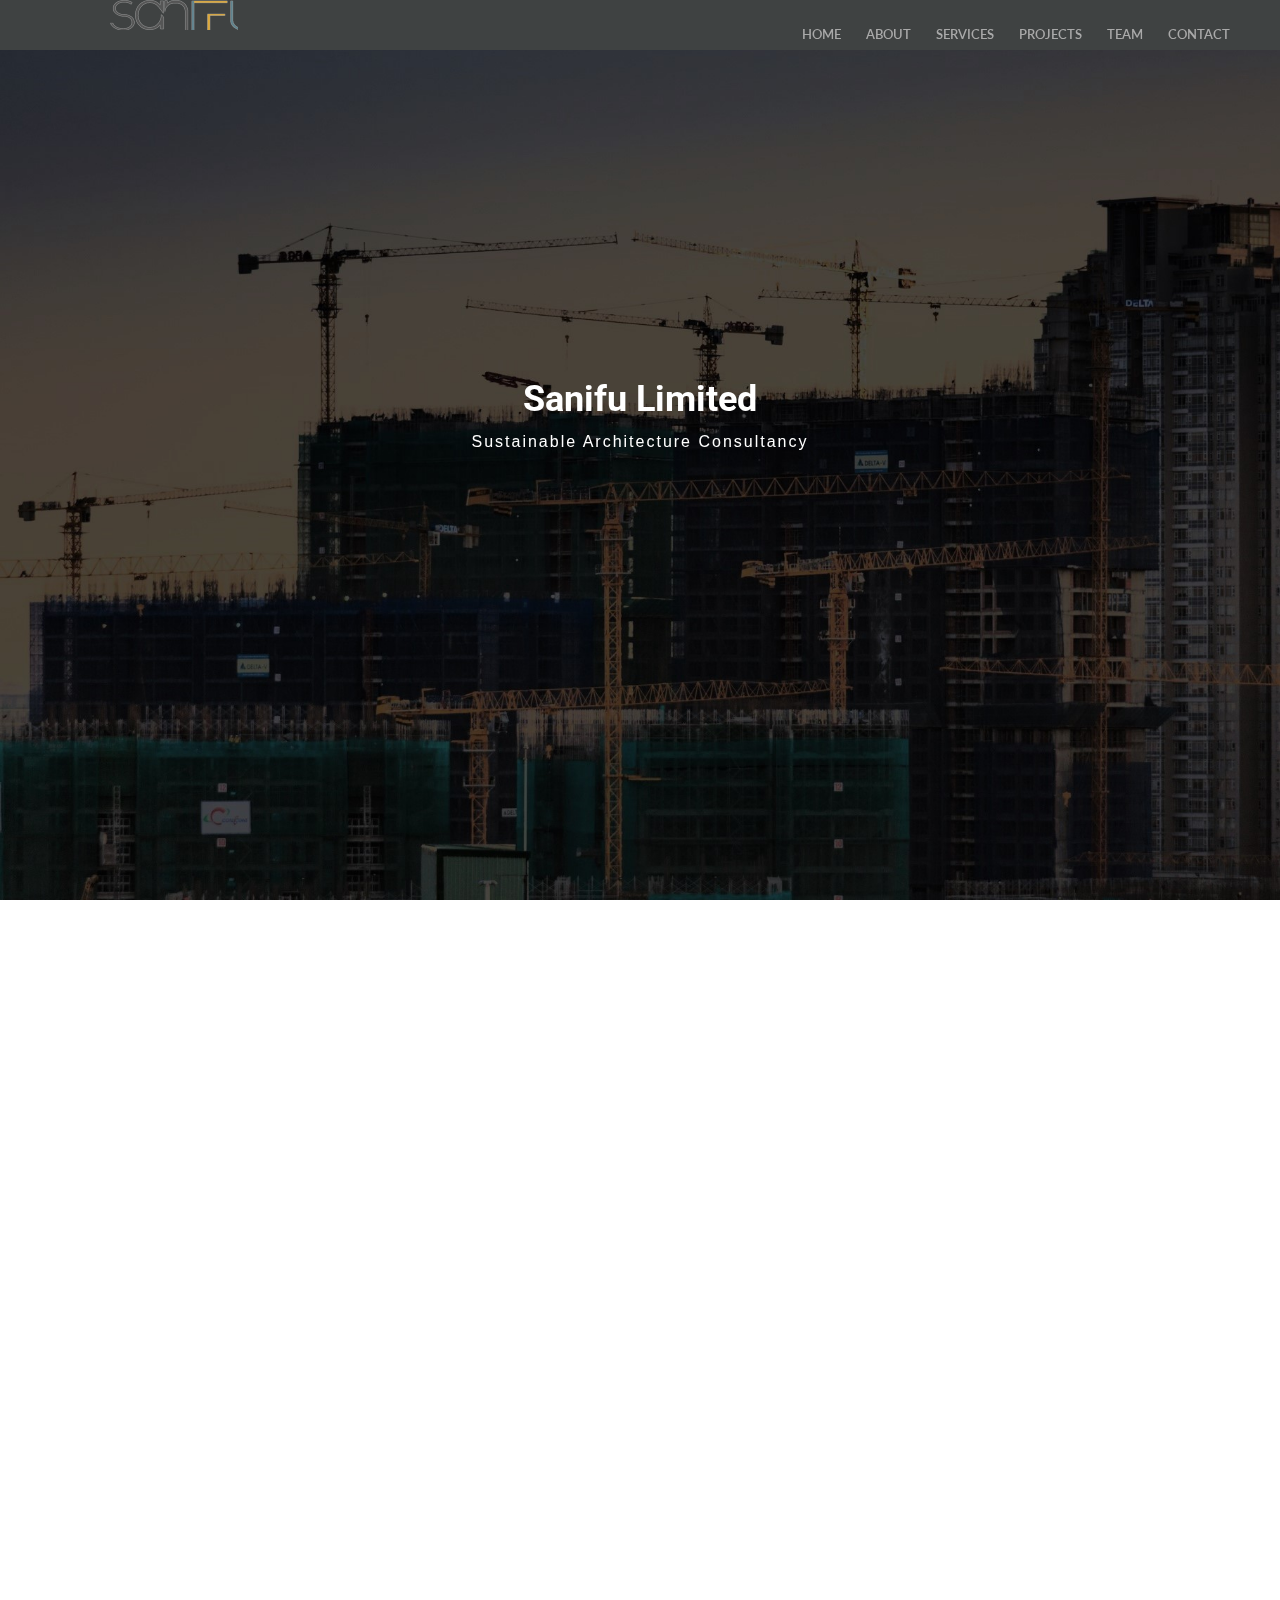
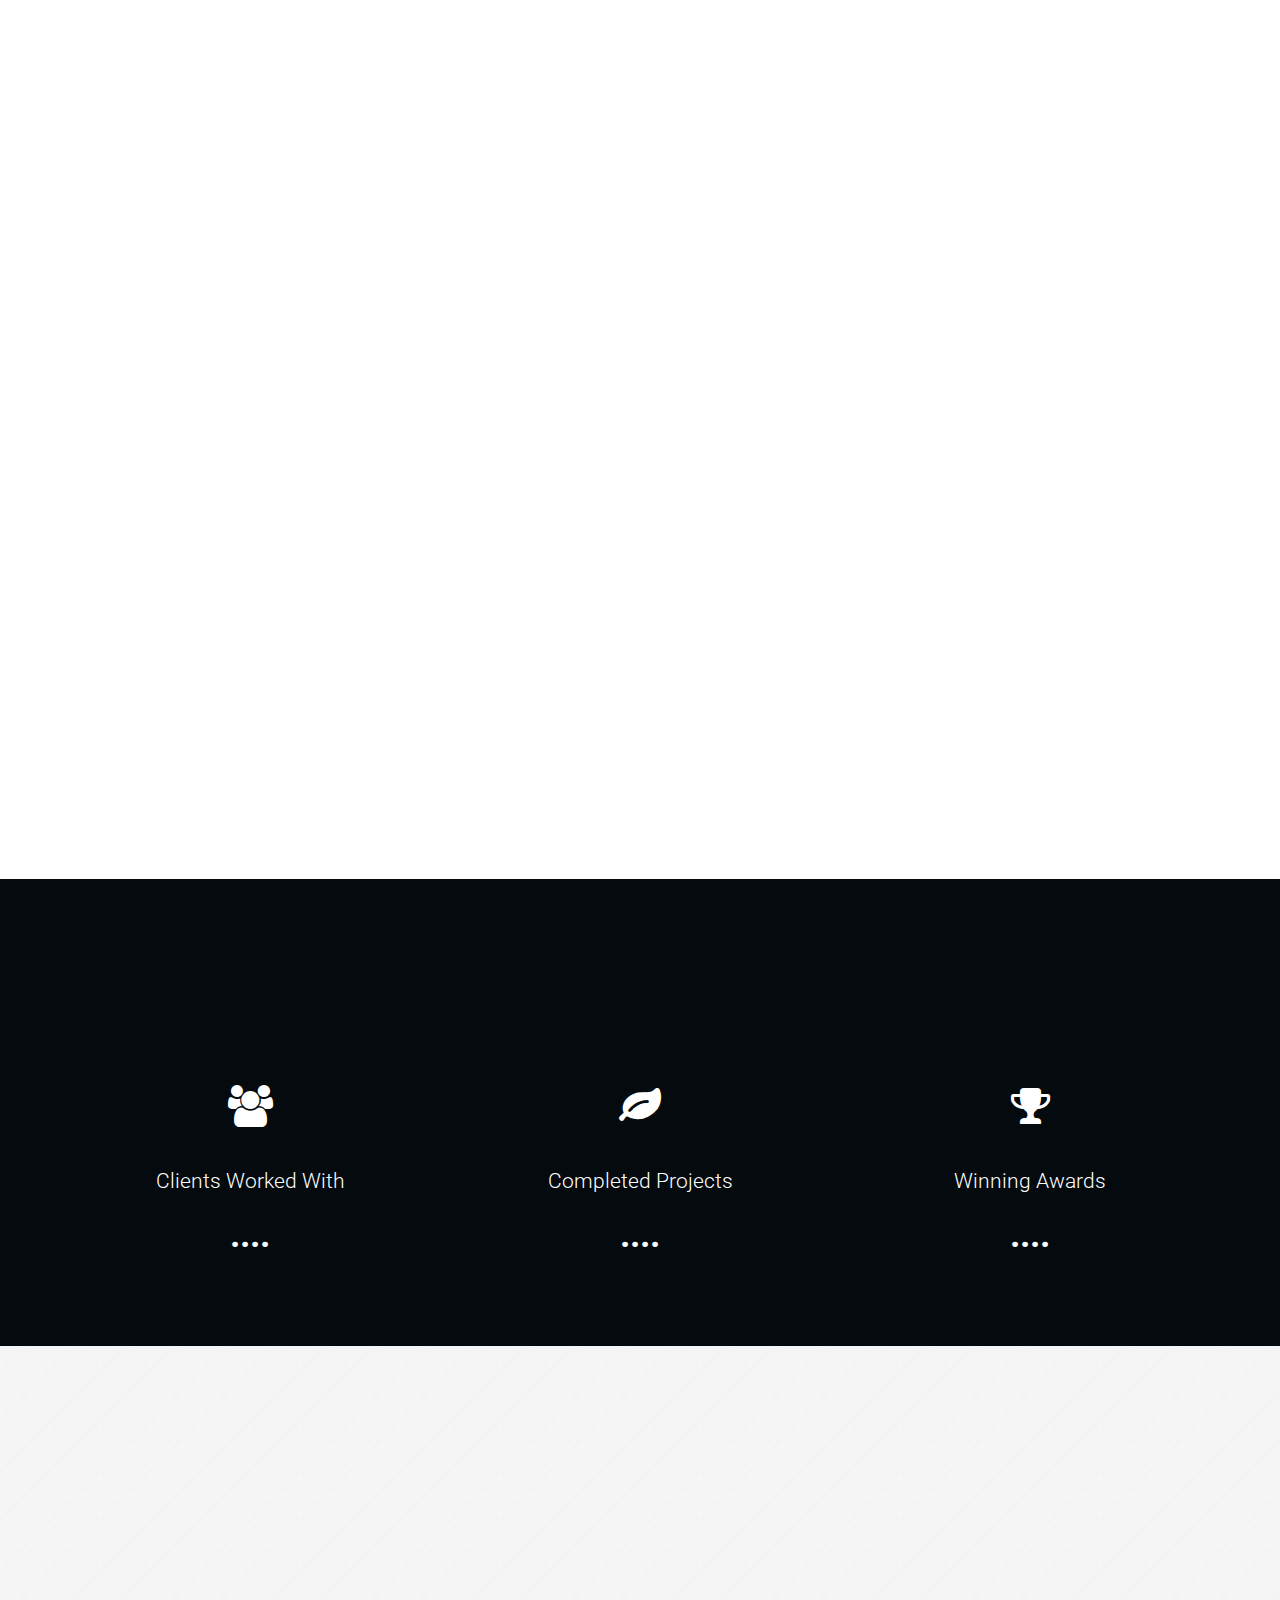
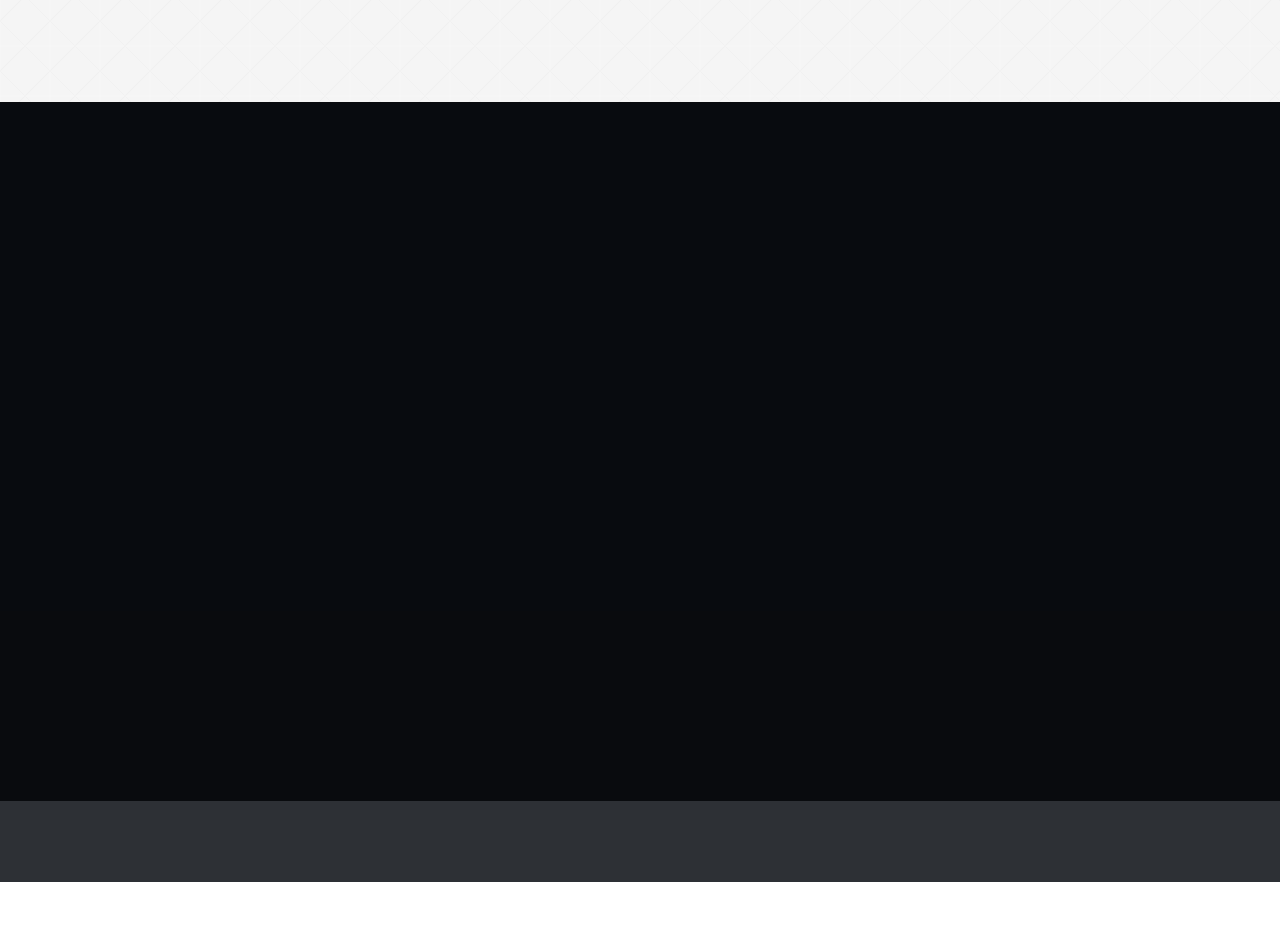
<file: index.html>
<!doctype html>

<html lang="en-US">
	<head>

		<meta charset="utf-8">
		<meta http-equiv="X-UA-Compatible" content="IE=edge">
		<title>Sanifu Limited</title>
		<meta name="description" content="Sanifu Webpage">
		<meta name="author" content="Abel">
        <meta name="keywords" content="Green Building, Construction Africa, Green Building Consultancy, Green Building Africa, EDGE Experts, EDGE Experts and Auditors, Rwanda Green Building, "/>

		<!-- Mobile Metas -->
		<meta name="viewport" content="width=device-width, initial-scale=1">
        
        <!-- Google Fonts  -->
		<link href='http://fonts.googleapis.com/css?family=Roboto:400,700,500' rel='stylesheet' type='text/css'> <!-- Body font -->
		<link href='http://fonts.googleapis.com/css?family=Lato:300,400' rel='stylesheet' type='text/css'> <!-- Navbar font -->

		<!-- Libs and Plugins CSS -->
		<link rel="stylesheet" href="inc/bootstrap/css/bootstrap.min.css">
		<link rel="stylesheet" href="inc/animations/css/animate.min.css">
		<link rel="stylesheet" href="inc/font-awesome/css/font-awesome.min.css"> <!-- Font Icons -->
		<link rel="stylesheet" href="inc/owl-carousel/css/owl.carousel.css">
		<link rel="stylesheet" href="inc/owl-carousel/css/owl.theme.css">

		<!-- Theme CSS -->
        <link rel="stylesheet" href="css/reset.css">
		<link rel="stylesheet" href="css/style.css">
		<link rel="stylesheet" href="css/mobile.css">

		<!-- Skin CSS -->
		<link rel="stylesheet" href="css/skin/cool-gray.css">
        <!-- <link rel="stylesheet" href="css/skin/ice-blue.css"> -->
        <!-- <link rel="stylesheet" href="css/skin/summer-orange.css"> -->
        <!-- <link rel="stylesheet" href="css/skin/fresh-lime.css"> -->
        <!-- <link rel="stylesheet" href="css/skin/night-purple.css"> -->

		<!-- HTML5 Shim and Respond.js IE8 support of HTML5 elements and media queries -->
		<!-- WARNING: Respond.js doesn't work if you view the page via file:// -->

		<!--[if lt IE 9]>
			<script src="https://oss.maxcdn.com/html5shiv/3.7.2/html5shiv.min.js"></script>
			<script src="https://oss.maxcdn.com/respond/1.4.2/respond.min.js"></script>
		<![endif]-->
        <link rel="stylesheet" href="https://cdnjs.cloudflare.com/ajax/libs/font-awesome/6.4.2/css/all.min.css" />
        <link rel="shortcut icon" type="x-icon"  href="icons8.png">
        <link rel="stylesheet" href="https://cdnjs.cloudflare.com/ajax/libs/font-awesome/4.7.0/css/font-awesome.min.css">
	</head>

    <body data-spy="scroll" data-target="#main-navbar">
        <div class="page-loader"></div>  <!-- Display loading image while page loads -->
    	<div class="body">
        
            <!--========== BEGIN HEADER ==========-->
            <header id="header" class="header-main">

                <!-- Begin Navbar -->
                <nav id="main-navbar" class="navbar navbar-default navbar-fixed-top" role="navigation"  style="background-color:rgb(63, 66, 66); height: 50px;"> <!-- Classes: navbar-default, navbar-inverse, navbar-fixed-top, navbar-fixed-bottom, navbar-transparent. Note: If you use non-transparent navbar, set "height: 98px;" to #header -->

                  <div class="container">

                    <!-- Brand and toggle get grouped for better mobile display -->
                    <div class="navbar-header">
                      <button type="button" class="navbar-toggle collapsed" data-toggle="collapse" data-target="#bs-example-navbar-collapse-1">
                        <span class="sr-only">Toggle navigation</span>
                        <span class="icon-bar"></span>
                        <span class="icon-bar"></span>
                        <span class="icon-bar"></span>
                      </button>
                      <a class="navbar-brand page-scroll" href="index.html">Sanifu</a>
                    </div>

                    <!-- Collect the nav links, forms, and other content for toggling -->
                    <div class="collapse navbar-collapse" id="bs-example-navbar-collapse-1">
                        <ul class="nav navbar-nav navbar-right">
                            <li><a class="page-scroll" href="body">Home</a></li>
                            <li><a class="page-scroll" href="#about-section">About</a></li>
                            <li><a class="page-scroll" href="#services-section">Services</a></li>
                            <li><a class="page-scroll" href="#portfolio-section">Projects</a></li>
                            <li><a class="page-scroll" href="#team-section">Team</a></li>                            
                            <li><a class="page-scroll" href="#contact-section">Contact</a></li>
                        </ul>
                    </div><!-- /.navbar-collapse -->
                  </div><!-- /.container -->
                </nav>
                <!-- End Navbar -->

            </header>
            <!-- ========= END HEADER =========-->
            
            
            
            
        	<!-- Begin text carousel intro section -->
			<section id="text-carousel-intro-section" class="parallax" data-stellar-background-ratio="0.5" style="background-image: url(img/large-b.jpg);">
				
				<div class="container">
					<div class="caption text-center text-white" data-stellar-ratio="0.7">

						<div id="owl-intro-text" class="owl-carousel">
							<div class="item">
								<h1>Sanifu Limited</h1>
								<p>Sustainable Architecture Consultancy</p>
                                <div class="extra-space-l"></div>
								<!-- <a class="btn btn-blank" href="https://creativemarket.com/Themetorium" target="_blank" role="button">View More!</a> -->
							</div> <!---
							<div class="item">
								<h1>Join Us</h1>
								<p>On the Greatest Journey</p>
								<div class="extra-space-l"></div>
							</div>
							<div class="item">
								<h1>Sanifu Limited</h1>
								<p>Towards Green Future</p>
								<div class="extra-space-l"></div>
								<!-- <a class="btn btn-blank" href="https://creativemarket.com/Themetorium" target="_blank" role="button">View More!</a> -->
							</div>
						</div>

					</div> <!-- /.caption -->
				</div> <!-- /.container -->

			</section>
			<!-- End text carousel intro section -->
                
                
                
                
            <!-- Begin about section -->
			<section id="about-section" class="page bg-style1">
                <!-- Begin page header-->
                <div class="page-header-wrapper">
                    <div class="container">
                        <div class="page-header text-center wow fadeInUp" data-wow-delay="0.3s">
                            <h2>About</h2>
                            <div class="devider"></div>
                            <p class="subtitle"></p>
                        </div>
                    </div>
                </div>
                <!-- End page header-->

                <!-- Begin rotate box-1 -->
                <div class="rotate-box-1-wrapper">
                    <div class="container">
                        <div class="row">
                            <div class="col-md-3 col-sm-6">
                                <a href="#" class="rotate-box-1 square-icon wow zoomIn" data-wow-delay="0">
                                    <span class="rotate-box-icon"><i class="fa fa-users"></i></span>
                                    <div class="rotate-box-info">
                                        <h4>Who We Are</h4>
                                        <p>Sanifu Limited is an architectural and green building consultancy firm. We partner with professional design teams to offer green building consultancy.</p>
                                    </div>
                                </a>
                            </div>

                            <div class="col-md-3 col-sm-6">
                                <a href="#" class="rotate-box-1 square-icon wow zoomIn" data-wow-delay="0.2s">
                                    <span class="rotate-box-icon"><i class="fa fa-diamond"></i></span>
                                    <div class="rotate-box-info">
                                        <h4>What We Do</h4>
                                        <p>We pride ourselves in offering sustainable designs and buildings to our clients. We partner with allied consultants to offer complete design and supervision services for sustainable and green projects.</p>
                                    </div>
                                </a>
                            </div>

                            <div class="col-md-3 col-sm-6">
                                <a href="#" class="rotate-box-1 square-icon wow zoomIn" data-wow-delay="0.4s">
                                    <span class="rotate-box-icon"><i class="fa fa-heart"></i></span>
                                    <div class="rotate-box-info">
                                        <h4>Why We Do It</h4>
                                        <p>Sanifu Limited is committed to promoting sustainability in the field of architecture and construction. We believe in the importance of environmentally-friendly and energy-efficient designs, and our mission is to provide these services to our clients to create a more sustainable future.</p>
                                    </div>
                                </a>
                            </div>
                            
                            <div class="col-md-3 col-sm-6">
                                <a href="#" class="rotate-box-1 square-icon wow zoomIn" data-wow-delay="0.6s">
                                    <span class="rotate-box-icon"><i class="fa fa-clock-o"></i></span>
                                    <div class="rotate-box-info">
                                        <h4>Since When</h4>
                                        <p>Our firm has been operating in Rwanda for 10 years since 2010.</p>
                                    </div>
                                </a>
                            </div>
                            
                        </div> <!-- /.row -->
                    </div> <!-- /.container -->
                </div>
                <!-- End rotate box-1 -->
            
            <!-- Begin Services -->
            <section id="services-section" class="page text-center">
                <!-- Begin page header-->
                <div class="page-header-wrapper">
                    <div class="container">
                        <div class="page-header text-center wow fadeInDown" data-wow-delay="0.4s">
                            <h2>Services</h2>
                            <div class="devider"></div>
                            <p class="subtitle"></p>
                        </div>
                    </div>
                </div>
                <!-- End page header  -->
            
                <!-- Begin roatet box-2 -->
                <div class="rotate-box-2-wrapper">
                    <div class="container">
                        <div class="row">
                            <div class="col-md-6">
                                <a href="#" class="rotate-box-2 square-icon text-center wow zoomIn" data-wow-delay="0">
                                    <span class="rotate-box-icon"><i class="fas fa-building"></i></span>
                                    <div class="rotate-box-info">
                                        <h3>Whole Building Sustainable Design Consultancy</h3>
                                        <p>We offer architectural design services and partner with allied consultants to provide comprehensive design and supervision services for complete sustainable projects.</p>
                                        <br>
                                        <br> <!---
                                        <div style="padding-left: 20%;">
                                        <ul class="table-list" style="text-align: left;">
                                            <li> <i class="fa-solid fa-check"> </i>New build design and Supervision. </li>
                                            <li> <i class="fa-solid fa-check"> </i>Refurbishment and Extension.</li>
                                            <li> <i class="fa-solid fa-check"> </i>Greening Existing Buildings.</li>
                                            <li> <i class="fa-solid fa-check"> </i>Project Management.</li>
                                            <li> <i class="fa-solid fa-check"> </i>Audits/Target Setting/Design.</li>
                                          </ul>
                                        </div> -->

                                    
                                    </div>
                                </a>
                            </div>
                        
                            <div class="col-md-6">
                                <a href="#" class="rotate-box-2 square-icon text-center wow zoomIn" data-wow-delay="0.2s">
                                    <span class="rotate-box-icon"><i class="fas fa-chart-pie"></i></span>
                                    <div class="rotate-box-info">
                                        <h3>Green Building Consultancy</h3>
                                        <p>We support professional teams in the delivery of sustainable projects by offering green building consultancy.</p>
                                        <br>
                                        <br>  <!---
                                        <div style="padding-left: 20%;">
                                        <ul class="table-list" style="text-align: left;">
                                            <li> <i class="fa-solid fa-check"> </i>Sustainable Design Strategy Development.</li>
                                            <li> <i class="fa-solid fa-check"> </i>Building Performance Simulation.</li>
                                            <li> <i class="fa-solid fa-check"> </i>Testing and Commissioning.</li>
                                            <li> <i class="fa-solid fa-check"> </i>Resource Recommendations.</li>
                                            <li> <i class="fa-solid fa-check"> </i>Green Building Research.</li>
                                            <li> <i class="fa-solid fa-check"> </i>Resource Recommendations.</li>
                                          </ul>
                                          </div> -->
                                    </div>
                                </a>
                            </div>
                        </div>
                        <div class="row">    
                            <div class="col-md-6">
                                <a href="#" class="rotate-box-2 square-icon text-center wow zoomIn" data-wow-delay="0.4s">
                                    <span class="rotate-box-icon"><i class="fas fa-clipboard"></i></span>
                                    <div class="rotate-box-info" >
                                        <h3>Rwanda Green Building</h3>
                                        <h3> Minimum Compliance Providers.</h3>
                                        <p>We offer architectural design services and partner with allied </p>
                                        <p> to provide comprehensive design and supervision services for complete sustainable projects.</p>
                                        <br>
                                        <br> <!---
                                        <div style="padding-left: 20%;">
                                        <ul class="table-list" style="text-align: left;">
                                            <li> <i class="fa-solid fa-check"> </i>New Build Design from inception to implementation </li>
                                            <li> <i class="fa-solid fa-check"> </i>Refurbishment and Extension.</li>
                                            <li> <i class="fa-solid fa-check"> </i>Greening Existing Buildings.</li>
                                            <li> <i class="fa-solid fa-check"> </i>Audits/Target Setting/Design.</li>
                                          </ul>
                                          </div> -->
                                    </div>
                                </a>
                            </div>
                            <div class="col-md-6">
                                <a href="#" class="rotate-box-2 square-icon text-center wow zoomIn" data-wow-delay="0.6s">
                                    <span class="rotate-box-icon"><i class="fas fa-address-card"></i></span>
                                    <div class="rotate-box-info">
                                        <h3>EDGE Experts and Auditors</h3>
                                        <p>Our team includes EDGE experts and auditors who collaborate closely with your design team to integrate green concepts, systems, and solutions into your projects.</p>
                                        <br>
                                        <br>  <!---
                                        <div style="padding-left: 20%;">
                                        <ul class="table-list"style="text-align: left;">
                                            <li> <i class="fa-solid fa-check"> </i>Retrofitting existing portfolios.</li>
                                            <li> <i class="fa-solid fa-check"> </i>Assessment of new green building investment facilities.</li>
                                            <li> <i class="fa-solid fa-check"> </i>Decision making on the best green options.</li>
                                            <li> <i class="fa-solid fa-check"> </i>Aligning green design with efficient resource use.</li>
                                            <li> <i class="fa-solid fa-check"> </i>Meet the standard of at least 20% savings in energy</li>
                                            
                                          </ul>
                                          </div>  -->
                                    </div>
                                </a>
                            </div>
            
                        
                        </div> <!-- /.row -->
                    </div> <!-- /.container -->
                                           
                </div>
                <!-- End rotate-box-2 -->
            </section>
            <!-- End Services -->
  
                
            <!-- Begin Portfolio -->
            <section id="portfolio-section" class="page bg-style1">
            	<div class="container">
                    <div class="row">
                        <div class="col-md-12">
                            <div class="portfolio">
                                <!-- Begin page header-->
                                <div class="page-header-wrapper">
                                    <div class="container">
                                        <div class="page-header text-center wow fadeInDown" data-wow-delay="0.4s">
                                            <h2>Our Projects</h2>
                                            <div class="devider"></div>
                                            <p class="subtitle"></p>
                                        </div>
                                    </div>
                                </div>
                                <!-- End page header-->
                                <div class="portfoloi_content_area" >
                                  <!--  <div class="portfolio_menu" id="filters">
                                        <ul>
                                            <li class="active_prot_menu"><a href="#porfolio_menu" data-filter="*">all</a></li>
                                            <li><a href="#porfolio_menu" data-filter=".websites">websites</a></li>
                                            <li><a href="#porfolio_menu" data-filter=".webDesign" >web design</a></li>
                                            <li><a href="#porfolio_menu" data-filter=".appsDevelopment">apps development</a></li>
                                            <li><a href="#porfolio_menu" data-filter=".GraphicDesign">graphic design</a></li>
                                            <li><a href="#porfolio_menu" data-filter=".responsive">responsive</a></li>
                                        </ul>
                                    </div>  -
                                    <div class="portfolio_content">
                                        <div class="row"  id="portfolio">
                                            <div class="col-xs-12 col-sm-4 appsDevelopment">
                                                <div class="portfolio_single_content">
                                                    <img src="img/portfolio/p1.jpg" alt="title"/>
                                                    <div>
                                                        <a href="#">Skull Awesome</a>
                                                        <span>Subtitle</span>
                                                    </div>
                                                </div>
                                            </div>
                                            <div class="col-xs-12 col-sm-4 GraphicDesign">
                                                <div class="portfolio_single_content">
                                                    <img src="img/portfolio/p2.jpg" alt="title"/>
                                                    <div>
                                                        <a href="#">Photo Frame</a>
                                                        <span>Subtitle</span>
                                                    </div>
                                                </div>
                                            </div>
                                            <div class="col-xs-12 col-sm-4 responsive">
                                                <div class="portfolio_single_content">
                                                    <img src="img/portfolio/p3.jpg" alt="title"/>
                                                    <div>
                                                        <a href="#">Hand Shots</a>
                                                        <span>Subtitle</span>
                                                    </div>
                                                </div>
                                            </div>
                                            <div class="col-xs-12 col-sm-4 webDesign websites">
                                                <div class="portfolio_single_content">
                                                    <img src="img/portfolio/p4.jpg" alt="title"/>
                                                    <div>
                                                        <a href="#">Night Abstract</a>
                                                        <span>Subtitle</span>
                                                    </div>
                                                </div>
                                            </div>
                                            <div class="col-xs-12 col-sm-4 appsDevelopment websites">
                                                <div class="portfolio_single_content">
                                                    <img src="img//portfolio/p5.jpg" alt="title"/>
                                                    <div>
                                                        <a href="#">Joy of Independence</a>
                                                        <span>Subtitle</span>
                                                    </div>
                                                </div>
                                            </div>
                                            <div class="col-xs-12 col-sm-4 GraphicDesign">
                                                <div class="portfolio_single_content">
                                                    <img src="img/portfolio/p6.jpg" alt="title"/>
                                                    <div>
                                                        <a href="#">Night Crawlers</a>
                                                        <span>Subtitle</span>
                                                    </div>
                                                </div>
                                            </div>
                                            <div class="col-xs-12 col-sm-4 responsive">
                                                <div class="portfolio_single_content">
                                                    <img src="img/portfolio/p7.jpg" alt="title"/>
                                                    <div>
                                                        <a href="#">Last Motel</a>
                                                        <span>Subtitle</span>
                                                    </div>
                                                </div>
                                            </div>
                                            <div class="col-xs-12 col-sm-4 GraphicDesign">
                                                <div class="portfolio_single_content">
                                                    <img src="img/portfolio/p8.jpg" alt="title"/>
                                                    <div>
                                                        <a href="#">Dirk Road</a>
                                                        <span>Subtitle</span>
                                                    </div>
                                                </div>
                                            </div>
                                            <div class="col-xs-12 col-sm-4 websites">
                                                <div class="portfolio_single_content">
                                                    <img src="img/portfolio/p9.jpg" alt="title"/>
                                                    <div>
                                                        <a href="#">Old is Gold</a>
                                                        <span>Subtitle</span>
                                                    </div>  
                                                </div> 
                                            </div> 
                                        </div>
                                    </div>
                                </div> -->
                            
                            </div>  
                        </div>
                    </div>
                </div>
            </section>
            <!-- End portfolio -->
            
                
                
                
            <!-- Begin counter up -->
            <section id="counter-section">                					
				<div id="counter-up-trigger" class="counter-up text-white parallax" data-stellar-background-ratio="0.5" style="background-image: url(img/counter-bg.jpg);">
					<div class="cover"></div>
                    <!-- Begin page header-->
                    <div class="page-header-wrapper">
                        <div class="container">
                            <div class="page-header text-center wow fadeInDown" data-wow-delay="0.4s">
                                <h2>Some Fun Facts</h2>
                                <div class="devider"></div>
                                <p class="subtitle"></p>
                            </div>
                        </div>
                    </div>
                    <!-- End page header-->
					<div class="container">

						<div class="row">

							<div class="fact text-center col-md-4 col-sm-4">
								<div class="fact-inner">
									<i class="fa fa-users fa-3x"></i>
                                    <div class="extra-space-l"></div>
                                    <p class="lead">Clients Worked With</p>
									<span ><h1>....</h1></span>
                                    <!-- <span class="counter">45</span> -->
									
								</div>
							</div>

							<div class="fact text-center col-md-4 col-sm-4">
								<div class="fact-inner">
									<i class="fa fa-leaf fa-3x"></i>
                                    <div class="extra-space-l"></div>
									<!-- <span class="counter">45</span> -->
									<p class="lead">Completed Projects</p>
                                    <span ><h1>....</h1></span>
								</div>
							</div>

							<div class="fact text-center col-md-4 col-sm-4">
								<div class="fact-inner">
									<i class="fa fa-trophy fa-3x"></i>
                                    <div class="extra-space-l"></div>
									<!-- <span class="counter">45</span> -->
									<p class="lead">Winning Awards</p>
                                    <span ><h1>....</h1></span>
								</div>
							</div>

						</div> <!-- /.row -->
					</div> <!-- /.container -->
				</div>
            </section>
			<!-- End counter up -->
                
                
                
             <!--   
            <!-- Begin team-
            <section id="team-section" class="page">
                <!-- Begin page header--
                <div class="page-header-wrapper">
                    <div class="container">
                        <div class="page-header text-center wow fadeInDown" data-wow-delay="0.4s">
                            <h2>Our Team</h2>
                            <div class="devider"></div>
                            <p class="subtitle">Meat our experts</p>
                        </div>
                    </div>
                </div>
                <!-- End page header-
                <div class="container">
                    <div class="row">
                        <div class="team-items">
                            <div class="col-md-2">
                                <div class="team-container wow bounceIn" data-wow-delay="0.2s">
                                    <div class="team-item">
                                        <div class="team-triangle">
                                            <div class="content">
                                                <img src="img/team/ii.jpg" alt="title"/>
                                                <div class="team-hover text-center">
                                                    <i class="fa fa-male"></i>
                                                    <p>John Doe</p>
                                                </div>
                                            </div>
                                        </div>
                                    </div>
                                </div>
                            </div>
                            <div class="col-md-2">
                                <div class="team-container wow bounceIn" data-wow-delay="0.3s">
                                    <div class="team-item">
                                        <div class="team-triangle">
                                            <div class="content">
                                                <img src="img/team/ii.jpg" alt="title"/>
                                                <div class="team-hover text-center">
                                                    <i class="fa fa-female"></i>
                                                    <p>Jane Doe</p>
                                                </div>
                                            </div>
                                        </div>
                                    </div>
                                </div>
                            </div>
                            <div class="col-md-2">
                                <div class="team-container wow bounceIn" data-wow-delay="0.4s">
                                    <div class="team-item">
                                        <div class="team-triangle">
                                            <div class="content">
                                                <img src="img/team/ii.jpg" alt="title"/>
                                                <div class="team-hover text-center">
                                                    <i class="fa fa-male"></i>
                                                    <p>John Doe</p>
                                                </div>
                                            </div>  
                                        </div>
                                    </div>
                                </div>
                            </div>
    
                            <div class="col-md-2">
                                <div class="team-container wow bounceIn" data-wow-delay="0.5s">
                                    <div class="team-item">
                                        <div class="team-triangle">
                                            <div class="content">
                                                <img src="img/team/ii.jpg" alt="title"/>
                                                <div class="team-hover text-center">
                                                    <i class="fa fa-male"></i>
                                                    <p>John Doe</p>
                                                </div>
                                            </div>
                                        </div>
                                    </div>
                                </div>
                            </div>
                            <div class="col-md-2">
                                <div class="team-container wow bounceIn" data-wow-delay="0.6s">
                                    <div class="team-item">
                                        <div class="team-triangle">
                                            <div class="content">
                                                <img src="img/team/ii.jpg" alt="title"/>
                                                <div class="team-hover text-center">
                                                    <i class="fa fa-male"></i>
                                                    <p>John Doe</p>
                                                </div>
                                            </div>
                                        </div>
                                    </div>
                                </div>
                            </div>
                            <div class="col-md-2">
                                <div class="team-container wow bounceIn" data-wow-delay="0.7s">
                                    <div class="team-item">
                                        <div class="team-triangle">
                                            <div class="content">
                                                <img src="img/team/ii.jpg" alt="title"/>
                                                <div class="team-hover text-center">
                                                    <i class="fa fa-male"></i>
                                                    <p>John Doe</p>
                                                </div>
                                            </div>  
                                        </div>
                                    </div>
                                </div>
                            </div>
                            <div class="col-md-2">
                                <div class="team-container wow bounceIn" data-wow-delay="0.8s">
                                    <div class="team-item">
                                        <div class="team-triangle">
                                            <div class="content">
                                                <img src="img/team/ii.jpg" alt="title"/>
                                                <div class="team-hover text-center">
                                                    <i class="fa fa-female"></i>
                                                    <p>Jane Doe</p>
                                                </div>
                                            </div>
                                        </div>
                                    </div>
                                </div>
                            </div>
                            <div class="clearfix"></div>
                        </div>  
                    </div>
                </div>

            </section>
            <!-- End team--> 
                
                
            <!-- Begin social section -->
			<section id="social-section">
            
                 <!-- Begin page header-->
                <div class="page-header-wrapper">
                    <div class="container">
                        <div class="page-header text-center wow fadeInDown" data-wow-delay="0.4s">
                            <h2></h2>
                            <div class="devider"></div>
                            <p class="subtitle">Follow us on</p>
                        </div>
                    </div>
                </div>
                <!-- End page header-->
                
                <div class="container">
                	<ul class="social-list">
                		
                		<li> <a href="#" class="rotate-box-1 square-icon text-center wow zoomIn" data-wow-delay="0.5s"><span class="rotate-box-icon"><i class="	fa fa-linkedin-square"></i></span></a></li>                
                    </ul>
                </div>
                
            </section>
            <!-- End social section -->
                
                
                
                
            <!-- Begin contact section -->
			<section id="contact-section" class="page text-white parallax" data-stellar-background-ratio="0.5" style="background-image: url(img/map-bg.jpg);">
            <div class="cover"></div>
            
                 <!-- Begin page header-->
                <div class="page-header-wrapper">
                    <div class="container">
                        <div class="page-header text-center wow fadeInDown" data-wow-delay="0.4s">
                            <h2>Contacts</h2>
                            <div class="devider"></div>
                            <p class="subtitle">Contact Us</p>
                        </div>
                    </div>
                </div>
                <!-- End page header-->
                
                <div class="contact wow bounceInRight" data-wow-delay="0.4s">
                    <div class="container">
                    	<div class="row">
                        
                            <div class="col-sm-6">
                                <div class="contact-info">
                                    <h4>Our Address</h4>
                                    <ul class="contact-address">
			                            <li><i class="fa fa-map-marker fa-lg"></i>&nbsp; Nyarutarama, KG 13 AV,<br><br>&nbsp;&nbsp;&nbsp;&nbsp;&nbsp;&nbsp;&nbsp; House No. 08,<br><br>&nbsp;&nbsp;&nbsp;&nbsp;&nbsp;&nbsp;&nbsp; Kigali, Rwanda, 3829</li>
			                            
			                            <li><i class="fa fa-envelope"></i> info@sanifulimited.com</li>
			                        </ul>
                                </div>
                            </div>
                        
                        	<div class="col-sm-6">
                                <div class="contact-form">
                                	<h4>Write to us</h4>
                                    <form role="form" action="https://formspree.io/f/xleqjlob" method="POST">
                                        <div class="form-group">
                                            <input type="text" class="form-control input-lg" name="name" placeholder="Your Name" required>
                                        </div>
                                        <div class="form-group">
                                            <input type="email" class="form-control input-lg" name="email" placeholder="E-mail" required>
                                        </div>
                                        <div class="form-group">
                                            <input type="text" class="form-control input-lg" name="text" placeholder="Subject" required>
                                        </div>
                                        <div class="form-group">
                                            <textarea class="form-control input-lg" rows="5" name="message" placeholder="Message" required></textarea>
                                        </div>
                                        <button type="submit" class="btn wow bounceInRight" data-wow-delay="0.8s">Send</button>
                                    </form>
                                </div>	
                            </div>
                                                                                
                        </div> <!-- /.row -->
                    </div> <!-- /.container -->
                </div>
            </section>
            <!-- End contact section -->
                
                

                
            <!--Begin footer -->
            <footer class="text-off-white">
            
                
                <div class="footer">
                    <div class="container text-center wow fadeIn" data-wow-delay="0.4s">
                        <p class="copyright">Copyright 2024 - Designed By Sanifu Limited</p>
                    </div>
                </div>

            </footer>
            <!-- End footer -->

            <a href="#" class="scrolltotop"><i class="fa fa-arrow-up"></i></a> <!-- Scroll to top button -->
                                              
        </div><!-- body ends -->
        
        
        
        
        <!-- Plugins JS -->
		<script src="inc/jquery/jquery-1.11.1.min.js"></script>
		<script src="inc/bootstrap/js/bootstrap.min.js"></script>
		<script src="inc/owl-carousel/js/owl.carousel.min.js"></script>
		<script src="inc/stellar/js/jquery.stellar.min.js"></script>
		<script src="inc/animations/js/wow.min.js"></script>
        <script src="inc/waypoints.min.js"></script>
		<script src="inc/isotope.pkgd.min.js"></script>
		<script src="inc/classie.js"></script>
		<script src="inc/jquery.easing.min.js"></script>
		<script src="inc/jquery.counterup.min.js"></script>
		<script src="inc/smoothscroll.js"></script>

		<!-- Theme JS -->
		<script src="js/theme.js"></script>

    </body> 
        
            
</html>
</file>
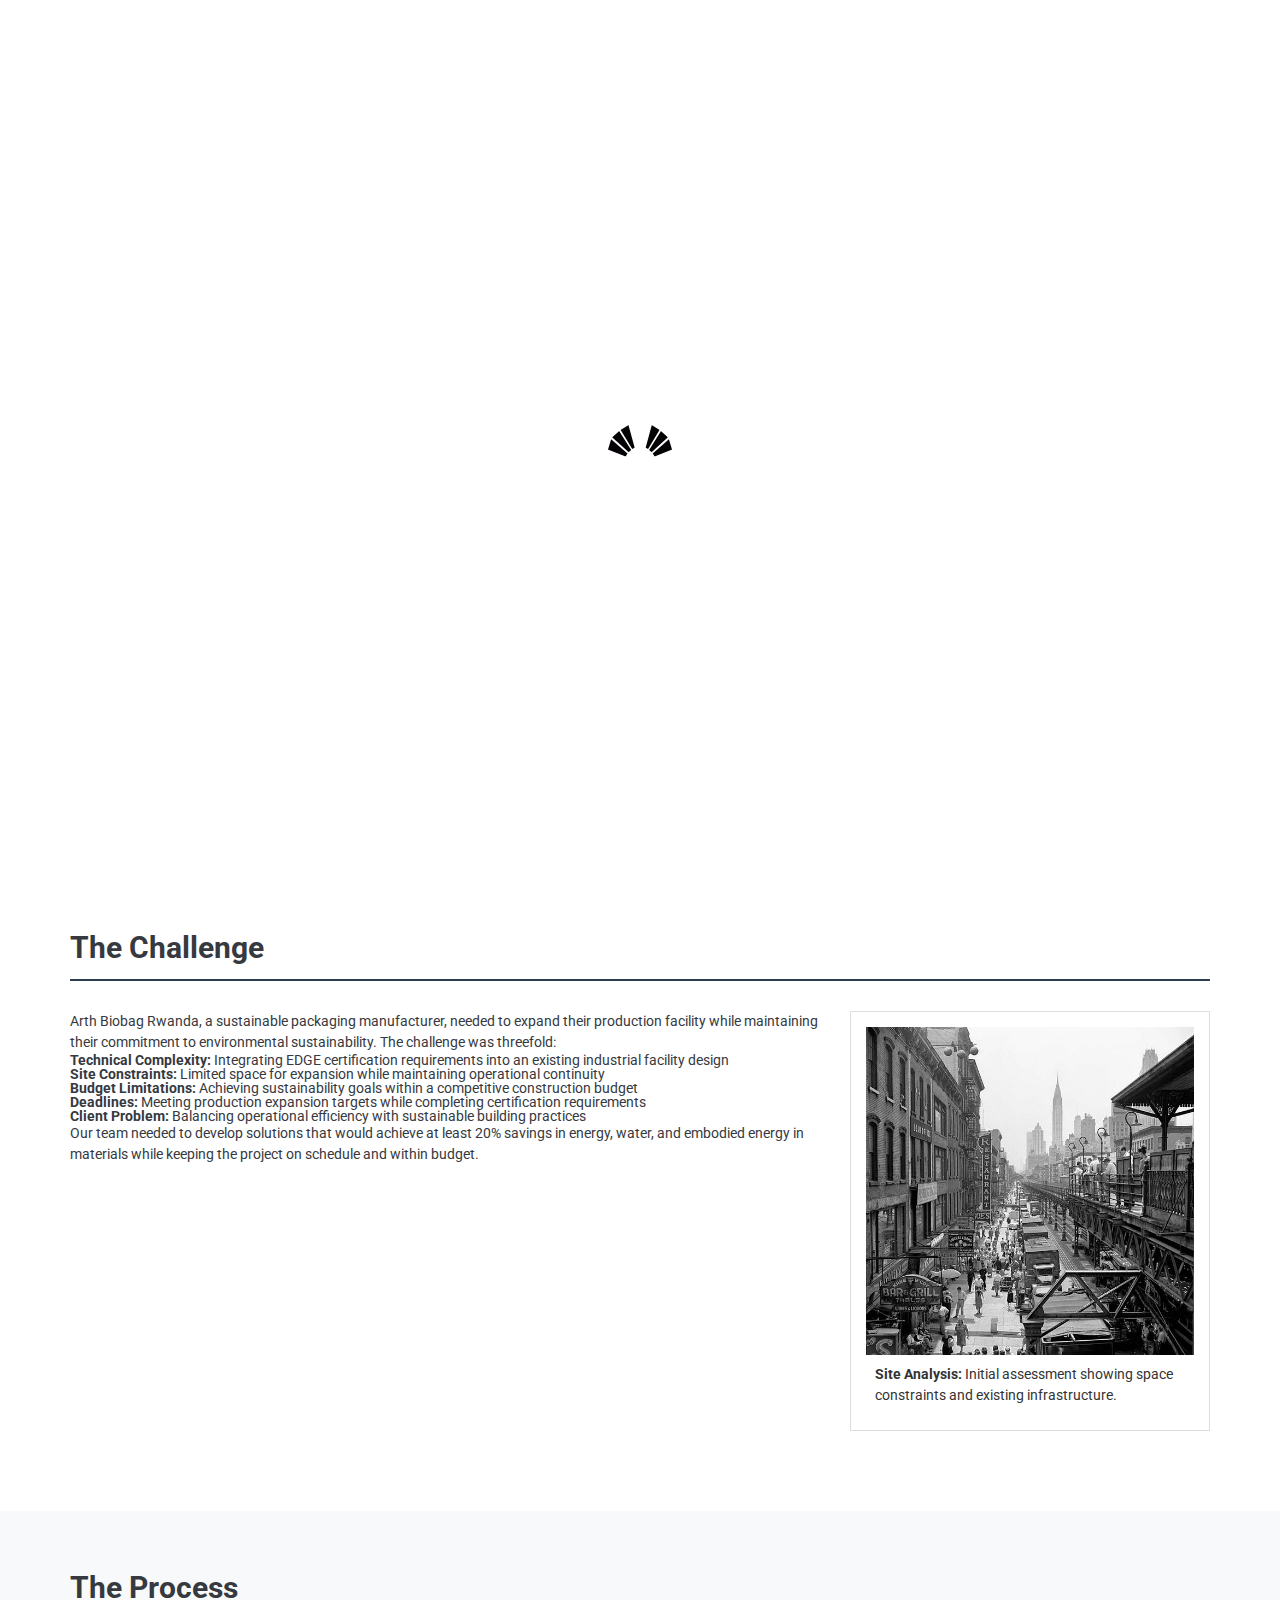
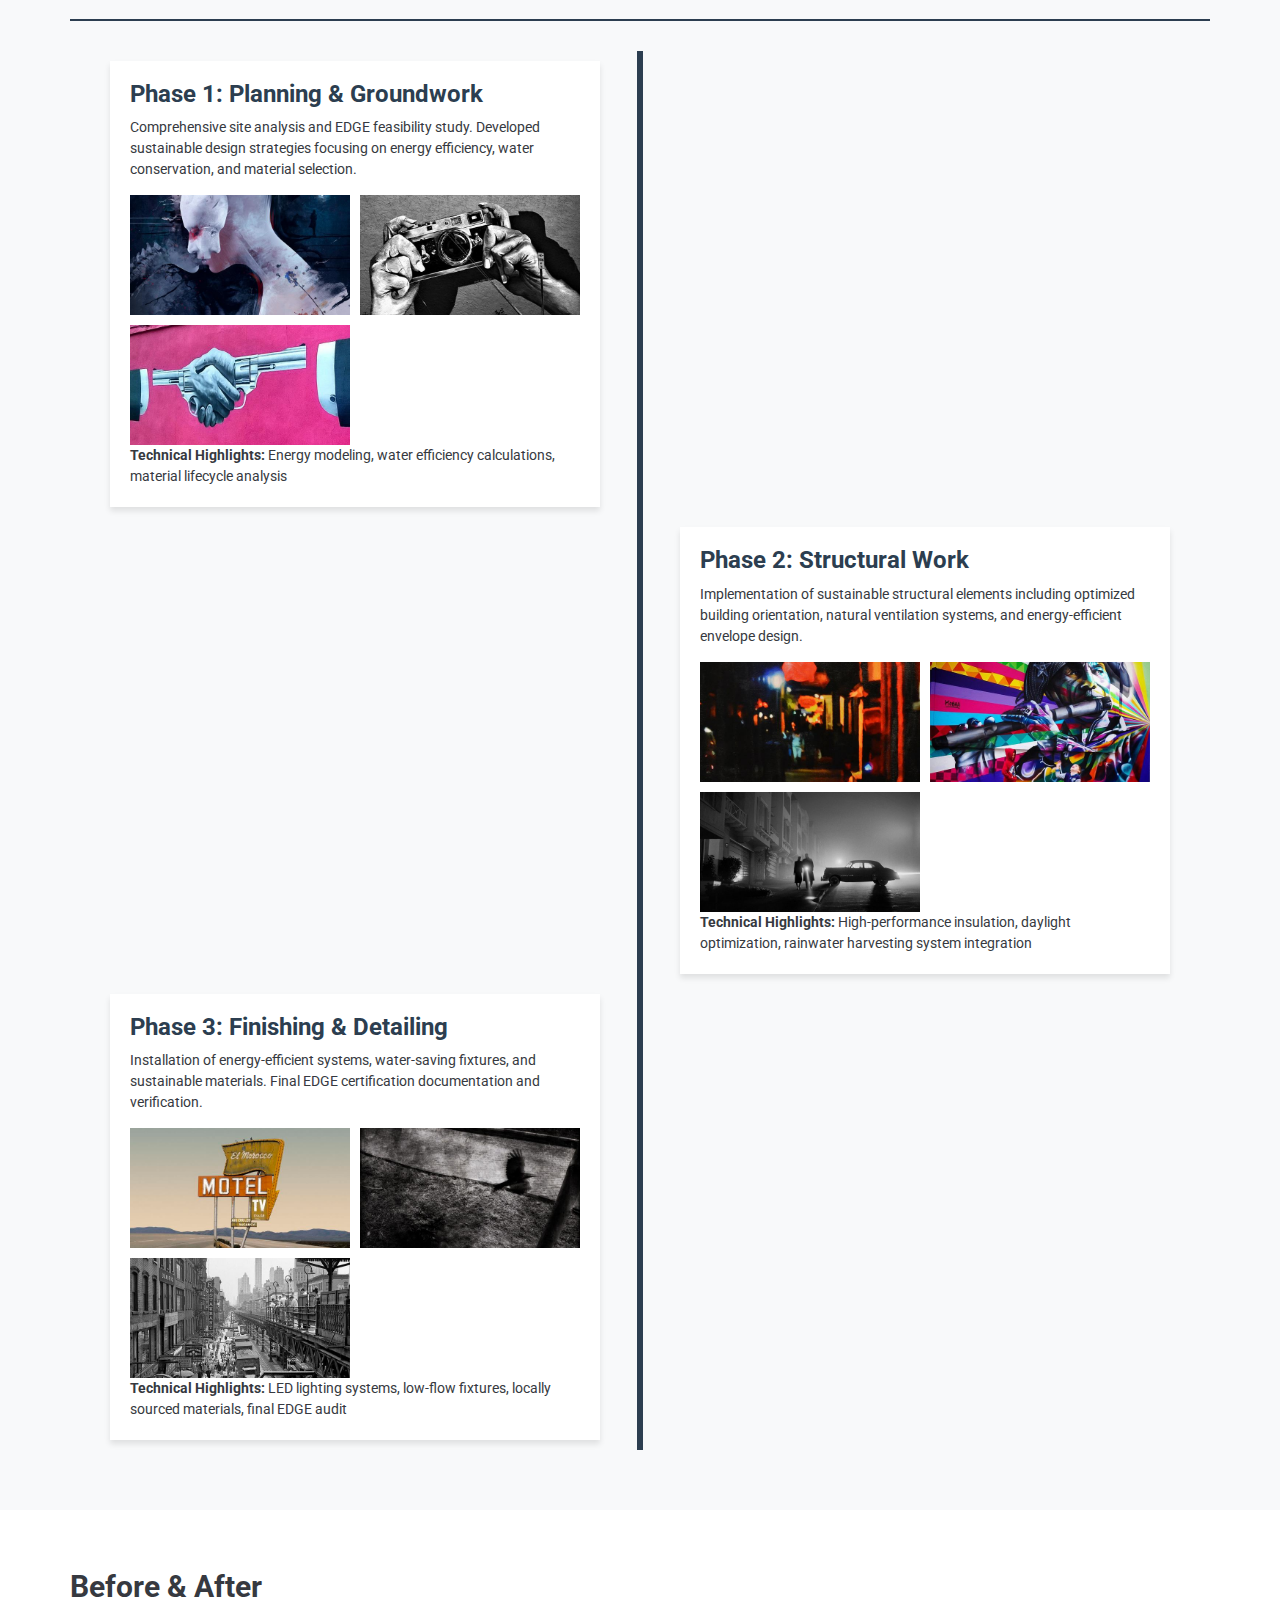
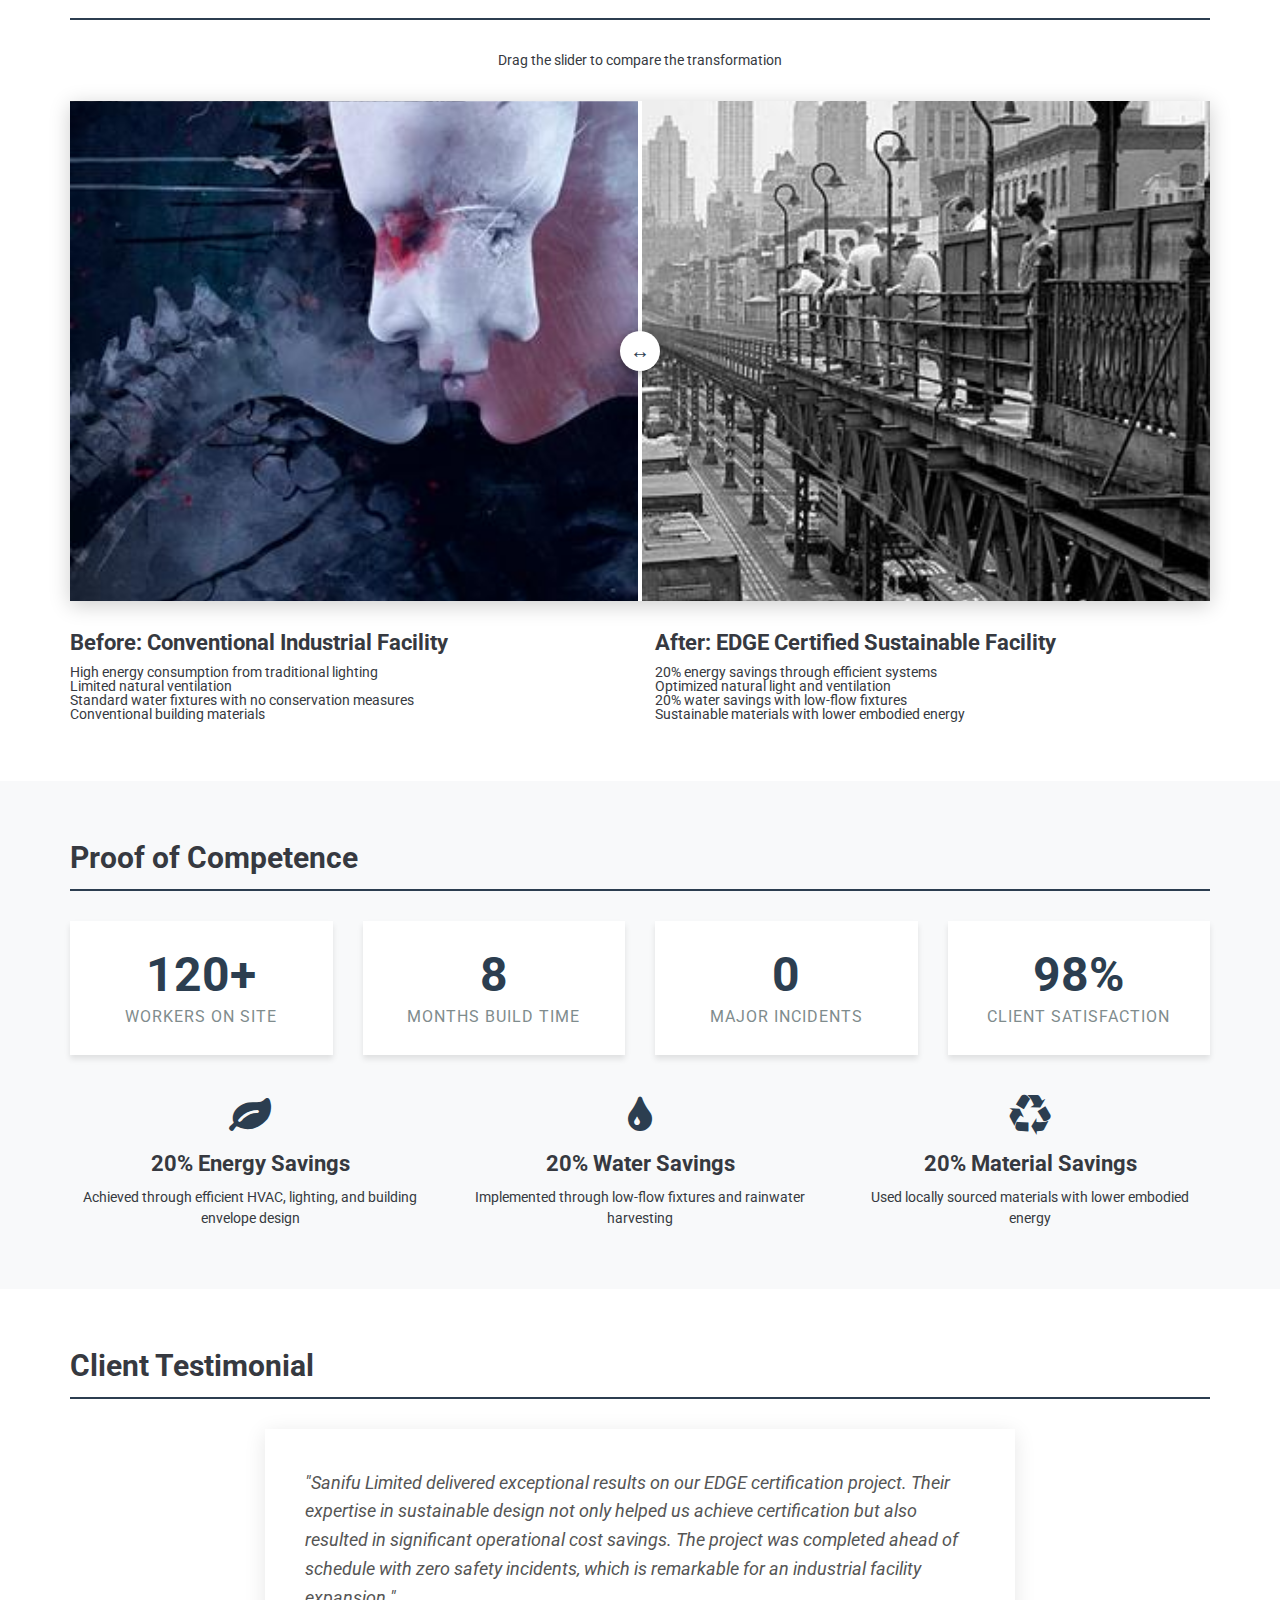
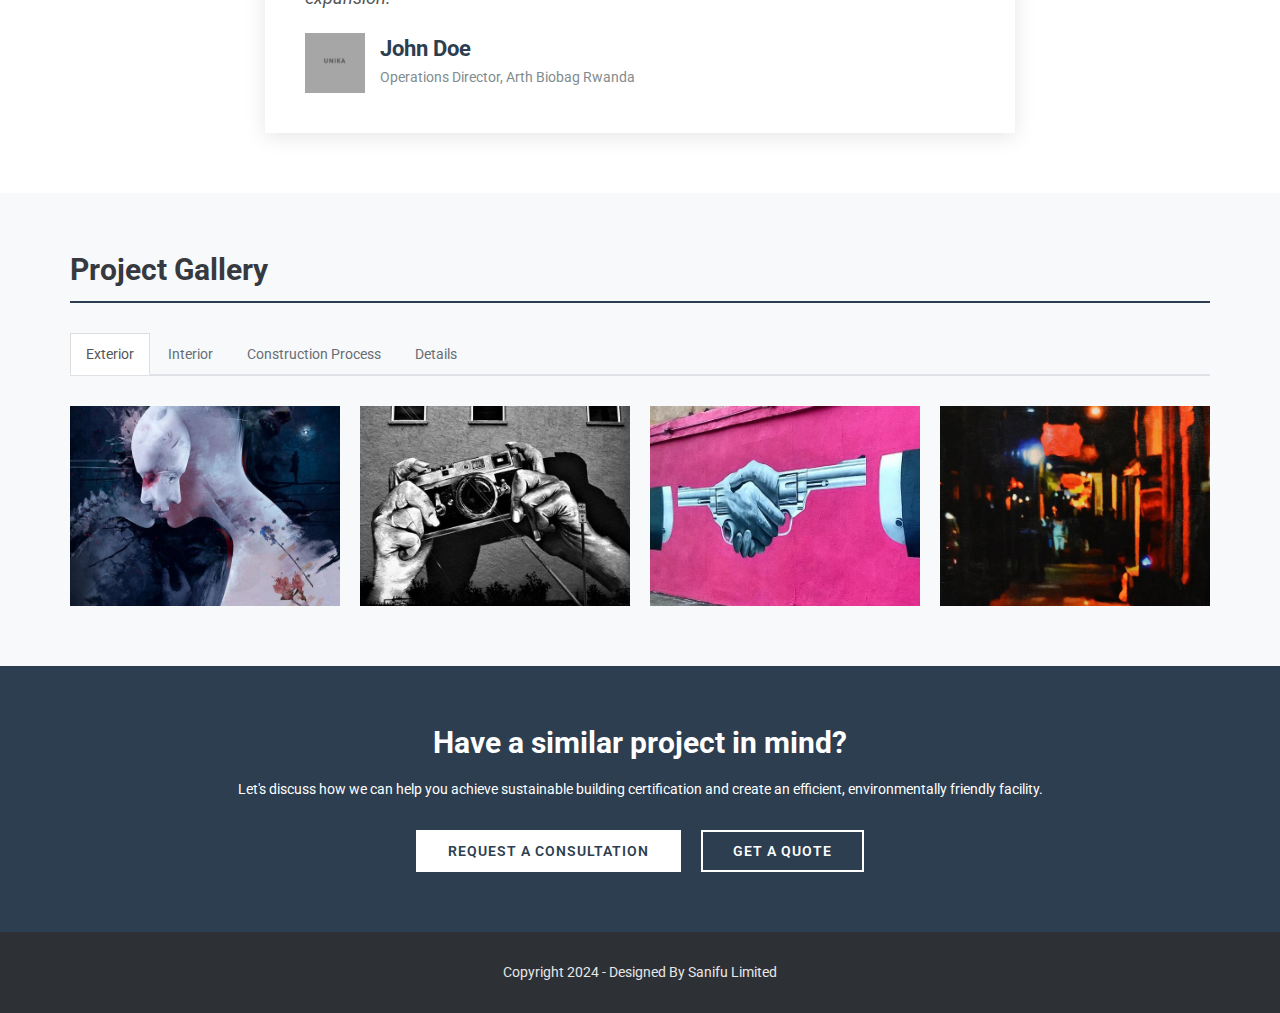
<file: project-details.html>
<!doctype html>

<html lang="en-US">
	<head>

		<meta charset="utf-8">
		<meta http-equiv="X-UA-Compatible" content="IE=edge">
		<title>Project Details - Sanifu Limited</title>
		<meta name="description" content="Project Details - Sanifu Limited">
		<meta name="author" content="Abel">
		<meta name="p:domain_verify" content="2110f18eae438f2d10174d6b942a3523"/>
        <meta name="keywords" content="Green Building, Construction Africa, Green Building Consultancy, Green Building Africa, EDGE Experts, EDGE Experts and Auditors, Rwanda Green Building, "/>

		<!-- Mobile Metas -->
		<meta name="viewport" content="width=device-width, initial-scale=1">
        
        <!-- Google Fonts  -->
		<link href='http://fonts.googleapis.com/css?family=Roboto:400,700,500' rel='stylesheet' type='text/css'> <!-- Body font -->
		<link href='http://fonts.googleapis.com/css?family=Lato:300,400' rel='stylesheet' type='text/css'> <!-- Navbar font -->

		<!-- Libs and Plugins CSS -->
		<link rel="stylesheet" href="inc/bootstrap/css/bootstrap.min.css">
		<link rel="stylesheet" href="inc/animations/css/animate.min.css">
		<link rel="stylesheet" href="inc/font-awesome/css/font-awesome.min.css"> <!-- Font Icons -->
		<link rel="stylesheet" href="inc/owl-carousel/css/owl.carousel.css">
		<link rel="stylesheet" href="inc/owl-carousel/css/owl.theme.css">
        

		<!-- Theme CSS -->
        <link rel="stylesheet" href="css/reset.css">
		<link rel="stylesheet" href="css/style.css">
		<link rel="stylesheet" href="css/mobile.css">

		<!-- Skin CSS -->
		<link rel="stylesheet" href="css/skin/cool-gray.css">

		<!-- HTML5 Shim and Respond.js IE8 support of HTML5 elements and media queries -->
		<!-- WARNING: Respond.js doesn't work if you view the page via file:// -->

		<!--[if lt IE 9]>
			<script src="https://oss.maxcdn.com/html5shiv/3.7.2/html5shiv.min.js"></script>
			<script src="https://oss.maxcdn.com/respond/1.4.2/respond.min.js"></script>
		<![endif]-->
        <link rel="stylesheet" href="https://cdnjs.cloudflare.com/ajax/libs/font-awesome/6.4.2/css/all.min.css" />
        <link rel="shortcut icon" type="x-icon"  href="icons8.png">
        <link rel="stylesheet" href="https://cdnjs.cloudflare.com/ajax/libs/font-awesome/4.7.0/css/font-awesome.min.css">
        
        <style>
            /* Project Details Specific Styling */
            .project-hero {
                position: relative;
                height: 70vh;
                background-size: cover;
                background-position: center;
                display: flex;
                align-items: center;
                color: white;
            }

            .project-hero-overlay {
                position: absolute;
                top: 0;
                left: 0;
                width: 100%;
                height: 100%;
                background: rgba(0, 0, 0, 0.6);
            }

            .project-hero-content {
                position: relative;
                z-index: 2;
                padding: 40px 0;
            }

            .project-hero h1 {
                font-size: 48px;
                margin-bottom: 10px;
                text-shadow: 2px 2px 4px rgba(0,0,0,0.5);
            }

            .project-hero .project-meta {
                display: flex;
                flex-wrap: wrap;
                gap: 20px;
                margin-top: 20px;
            }

            .project-meta-item {
                display: flex;
                align-items: center;
                gap: 8px;
                font-size: 16px;
            }

            .project-meta-item i {
                font-size: 20px;
            }

            .project-outcome {
                background: rgba(255, 255, 255, 0.1);
                padding: 15px 25px;
                border-radius: 8px;
                margin-top: 20px;
                border-left: 4px solid #2c3e50;
            }

            /* Quick Facts Bar */
            .quick-facts-bar {
                background: #f8f9fa;
                padding: 30px 0;
                border-bottom: 1px solid #dee2e6;
            }

            .quick-facts-grid {
                display: grid;
                grid-template-columns: repeat(auto-fit, minmax(200px, 1fr));
                gap: 20px;
            }

            .quick-fact-item {
                text-align: center;
                padding: 15px;
                background: white;
                border-radius: 8px;
                box-shadow: 0 2px 4px rgba(0,0,0,0.1);
            }

            .quick-fact-icon {
                font-size: 32px;
                color: #2c3e50;
                margin-bottom: 10px;
            }

            .quick-fact-label {
                font-size: 12px;
                color: #7f8c8d;
                text-transform: uppercase;
                letter-spacing: 1px;
                margin-bottom: 5px;
            }

            .quick-fact-value {
                font-size: 18px;
                font-weight: 600;
                color: #2c3e50;
            }

            /* Section Styling */
            .project-section {
                padding: 60px 0;
            }

            .project-section:nth-child(even) {
                background: #f8f9fa;
            }

            .section-title {
                margin-bottom: 30px;
                padding-bottom: 15px;
                border-bottom: 2px solid #2c3e50;
                position: relative;
            }

            .section-title:after {
                content: '';
                position: absolute;
                bottom: -2px;
                left: 0;
                width: 100px;
                height: 2px;
                background: #2c3e50;
            }

            /* Timeline */
            .timeline {
                position: relative;
                max-width: 1200px;
                margin: 0 auto;
            }

            .timeline:after {
                content: '';
                position: absolute;
                width: 6px;
                background: #2c3e50;
                top: 0;
                bottom: 0;
                left: 50%;
                margin-left: -3px;
            }

            .timeline-item {
                padding: 10px 40px;
                position: relative;
                width: 50%;
                box-sizing: border-box;
            }

            .timeline-item:nth-child(odd) {
                left: 0;
            }

            .timeline-item:nth-child(even) {
                left: 50%;
            }

            .timeline-content {
                padding: 20px;
                background: white;
                border-radius: 8px;
                box-shadow: 0 4px 6px rgba(0,0,0,0.1);
            }

            .timeline-phase {
                font-size: 24px;
                color: #2c3e50;
                margin-bottom: 10px;
            }

            .phase-images {
                display: grid;
                grid-template-columns: repeat(auto-fill, minmax(150px, 1fr));
                gap: 10px;
                margin-top: 15px;
            }

            .phase-image {
                width: 100%;
                height: 120px;
                object-fit: cover;
                border-radius: 4px;
                transition: transform 0.3s ease;
            }

            .phase-image:hover {
                transform: scale(1.05);
            }

            /* Before/After Slider */
            .comparison-slider {
                position: relative;
                width: 100%;
                height: 500px;
                overflow: hidden;
                border-radius: 8px;
                box-shadow: 0 4px 20px rgba(0,0,0,0.2);
            }

            .comparison-image {
                position: absolute;
                width: 100%;
                height: 100%;
                object-fit: cover;
            }

            .comparison-before {
                z-index: 2;
                clip-path: polygon(0 0, 50% 0, 50% 100%, 0 100%);
            }

            .comparison-slider-handle {
                position: absolute;
                left: 50%;
                top: 0;
                bottom: 0;
                width: 4px;
                background: white;
                cursor: ew-resize;
                z-index: 3;
                transform: translateX(-50%);
            }

            .comparison-slider-handle:after {
                content: '↔';
                position: absolute;
                top: 50%;
                left: 50%;
                transform: translate(-50%, -50%);
                background: white;
                color: #2c3e50;
                width: 40px;
                height: 40px;
                border-radius: 50%;
                display: flex;
                align-items: center;
                justify-content: center;
                font-size: 20px;
                box-shadow: 0 2px 8px rgba(0,0,0,0.3);
            }

            /* Metrics Section */
            .metrics-grid {
                display: grid;
                grid-template-columns: repeat(auto-fit, minmax(250px, 1fr));
                gap: 30px;
            }

            .metric-item {
                text-align: center;
                padding: 30px 20px;
                background: white;
                border-radius: 8px;
                box-shadow: 0 4px 6px rgba(0,0,0,0.1);
                transition: transform 0.3s ease;
            }

            .metric-item:hover {
                transform: translateY(-5px);
            }

            .metric-value {
                font-size: 48px;
                font-weight: 700;
                color: #2c3e50;
                margin-bottom: 10px;
            }

            .metric-label {
                font-size: 16px;
                color: #7f8c8d;
                text-transform: uppercase;
                letter-spacing: 1px;
            }

            /* Testimonial */
            .testimonial-card {
                background: white;
                padding: 40px;
                border-radius: 8px;
                box-shadow: 0 4px 20px rgba(0,0,0,0.1);
                position: relative;
            }

            .testimonial-quote {
                font-size: 18px;
                font-style: italic;
                color: #555;
                line-height: 1.6;
                margin-bottom: 20px;
            }

            .testimonial-author {
                display: flex;
                align-items: center;
                gap: 15px;
            }

            .author-avatar {
                width: 60px;
                height: 60px;
                border-radius: 50%;
                object-fit: cover;
            }

            .author-info h4 {
                margin: 0;
                color: #2c3e50;
            }

            .author-info p {
                margin: 5px 0 0;
                color: #7f8c8d;
                font-size: 14px;
            }

            /* Gallery Tabs */
            .gallery-tabs {
                margin-bottom: 30px;
            }

            .gallery-tabs .nav-tabs {
                border-bottom: 2px solid #dee2e6;
            }

            .gallery-tabs .nav-link {
                border: none;
                color: #7f8c8d;
                font-weight: 500;
                padding: 10px 25px;
                margin-right: 5px;
            }

            .gallery-tabs .nav-link.active {
                color: #2c3e50;
                background: none;
                border-bottom: 2px solid #2c3e50;
            }

            .gallery-grid {
                display: grid;
                grid-template-columns: repeat(auto-fill, minmax(250px, 1fr));
                gap: 20px;
            }

            .gallery-item {
                position: relative;
                overflow: hidden;
                border-radius: 8px;
                height: 200px;
            }

            .gallery-item img {
                width: 100%;
                height: 100%;
                object-fit: cover;
                transition: transform 0.3s ease;
            }

            .gallery-item:hover img {
                transform: scale(1.1);
            }

            /* CTA Section */
            .project-cta {
                background: #2c3e50;
                color: white;
                padding: 60px 0;
                text-align: center;
            }

            .project-cta h2 {
                color: white;
                margin-bottom: 20px;
            }

            .cta-buttons {
                display: flex;
                gap: 20px;
                justify-content: center;
                margin-top: 30px;
                flex-wrap: wrap;
            }

            .btn-cta {
                padding: 12px 30px;
                border-radius: 4px;
                font-weight: 600;
                text-transform: uppercase;
                letter-spacing: 1px;
                transition: all 0.3s ease;
            }

            .btn-consultation {
                background: white;
                color: #2c3e50;
                border: 2px solid white;
            }

            .btn-consultation:hover {
                background: transparent;
                color: white;
            }

            .btn-quote {
                background: transparent;
                color: white;
                border: 2px solid white;
            }

            .btn-quote:hover {
                background: white;
                color: #2c3e50;
            }

            /* Back to Projects */
            .back-to-projects {
                padding: 20px 0;
                background: #f8f9fa;
                border-bottom: 1px solid #dee2e6;
            }

            .back-link {
                display: inline-flex;
                align-items: center;
                gap: 10px;
                color: #2c3e50;
                text-decoration: none;
                font-weight: 500;
                transition: color 0.3s ease;
            }

            .back-link:hover {
                color: #1a252f;
            }

            /* Responsive Design */
            @media (max-width: 768px) {
                .project-hero {
                    height: 50vh;
                }

                .project-hero h1 {
                    font-size: 32px;
                }

                .timeline:after {
                    left: 31px;
                }

                .timeline-item {
                    width: 100%;
                    padding-left: 70px;
                    padding-right: 25px;
                }

                .timeline-item:nth-child(even) {
                    left: 0;
                }

                .comparison-slider {
                    height: 300px;
                }

                .metrics-grid {
                    grid-template-columns: 1fr;
                }

                .cta-buttons {
                    flex-direction: column;
                    align-items: center;
                }

                .btn-cta {
                    width: 100%;
                    max-width: 300px;
                }
            }
        </style>
	</head>

    <body data-spy="scroll" data-target="#main-navbar">
        <div class="page-loader"></div>  <!-- Display loading image while page loads -->
    	<div class="body">
        
            <!--========== BEGIN HEADER ==========-->
            <header id="header" class="header-main">

                <!-- Begin Navbar -->
                <nav id="main-navbar" class="navbar navbar-default navbar-fixed-top" role="navigation">
                  <div class="container">

                    <!-- Brand and toggle get grouped for better mobile display -->
                    <div class="navbar-header">
                      <button type="button" class="navbar-toggle collapsed" data-toggle="collapse" data-target="#bs-example-navbar-collapse-1">
                        <span class="sr-only">Toggle navigation</span>
                        <span class="icon-bar"></span>
                        <span class="icon-bar"></span>
                        <span class="icon-bar"></span>
                      </button>
                      <a class="navbar-brand page-scroll" href="index.html">Sanifu</a>
                    </div>

                    <!-- Collect the nav links, forms, and other content for toggling -->
                    <div class="collapse navbar-collapse" id="bs-example-navbar-collapse-1">
                        <ul class="nav navbar-nav navbar-right">
                            <li><a class="page-scroll" href="index.html#portfolio-section">Projects</a></li>
                            <li><a class="page-scroll" href="index.html#about-section">About</a></li>
                            <li><a class="page-scroll" href="index.html#services-section">Services</a></li>
                            <li><a class="page-scroll" href="index.html#contact-section">Contact</a></li>
                        </ul>
                    </div><!-- /.navbar-collapse -->
                  </div><!-- /.container -->
                </nav>
                <!-- End Navbar -->

            </header>
            <!-- ========= END HEADER =========-->

            <!-- Back to Projects -->
            <section class="back-to-projects">
                <div class="container">
                    <a href="index.html#portfolio-section" class="back-link">
                        <i class="fa fa-arrow-left"></i>
                        Back to All Projects
                    </a>
                </div>
            </section>

            <!-- 1️⃣ Hero Section -->
            <section class="project-hero" style="background-image: url('img/portfolio/p1.jpg');">
                <div class="project-hero-overlay"></div>
                <div class="container project-hero-content">
                    <h1>EDGE Certification: Arth Biobag Rwanda</h1>
                    <div class="project-meta">
                        <div class="project-meta-item">
                            <i class="fa fa-map-marker"></i>
                            <span>Rwanda</span>
                        </div>
                        <div class="project-meta-item">
                            <i class="fa fa-building"></i>
                            <span>Commercial / Industrial</span>
                        </div>
                        <div class="project-meta-item">
                            <i class="fa fa-calendar"></i>
                            <span>Completed: June 2023</span>
                        </div>
                    </div>
                    <div class="project-outcome">
                        <p><strong>Delivered 6 months ahead of schedule with zero safety incidents.</strong> Preliminary EDGE Certification awarded for achieving 20% energy savings, 20% water savings, and 20% less embodied energy in materials.</p>
                    </div>
                </div>
            </section>

            <!-- 2️⃣ Quick Facts Bar -->
            <section class="quick-facts-bar">
                <div class="container">
                    <div class="quick-facts-grid">
                        <div class="quick-fact-item">
                            <div class="quick-fact-icon">
                                <i class="fa fa-map-marker"></i>
                            </div>
                            <div class="quick-fact-label">Location</div>
                            <div class="quick-fact-value">Rwanda</div>
                        </div>
                        <div class="quick-fact-item">
                            <div class="quick-fact-icon">
                                <i class="fa fa-arrows-alt"></i>
                            </div>
                            <div class="quick-fact-label">Size</div>
                            <div class="quick-fact-value">2,500 sqm</div>
                        </div>
                        <div class="quick-fact-item">
                            <div class="quick-fact-icon">
                                <i class="fa fa-money"></i>
                            </div>
                            <div class="quick-fact-label">Budget</div>
                            <div class="quick-fact-value">$1.2M - $1.5M</div>
                        </div>
                        <div class="quick-fact-item">
                            <div class="quick-fact-icon">
                                <i class="fa fa-calendar"></i>
                            </div>
                            <div class="quick-fact-label">Timeline</div>
                            <div class="quick-fact-value">8 Months</div>
                        </div>
                        <div class="quick-fact-item">
                            <div class="quick-fact-icon">
                                <i class="fa fa-users"></i>
                            </div>
                            <div class="quick-fact-label">Scope</div>
                            <div class="quick-fact-value">EDGE Certification Audit</div>
                        </div>
                    </div>
                </div>
            </section>

            <!-- 3️⃣ The Challenge -->
            <section class="project-section">
                <div class="container">
                    <h2 class="section-title">The Challenge</h2>
                    <div class="row">
                        <div class="col-md-8">
                            <p>Arth Biobag Rwanda, a sustainable packaging manufacturer, needed to expand their production facility while maintaining their commitment to environmental sustainability. The challenge was threefold:</p>
                            <ul>
                                <li><strong>Technical Complexity:</strong> Integrating EDGE certification requirements into an existing industrial facility design</li>
                                <li><strong>Site Constraints:</strong> Limited space for expansion while maintaining operational continuity</li>
                                <li><strong>Budget Limitations:</strong> Achieving sustainability goals within a competitive construction budget</li>
                                <li><strong>Deadlines:</strong> Meeting production expansion targets while completing certification requirements</li>
                                <li><strong>Client Problem:</strong> Balancing operational efficiency with sustainable building practices</li>
                            </ul>
                            <p>Our team needed to develop solutions that would achieve at least 20% savings in energy, water, and embodied energy in materials while keeping the project on schedule and within budget.</p>
                        </div>
                        <div class="col-md-4">
                            <div class="thumbnail">
                                <img src="img/portfolio/p9.jpg" alt="Site Challenge" class="img-responsive">
                                <div class="caption">
                                    <p><strong>Site Analysis:</strong> Initial assessment showing space constraints and existing infrastructure.</p>
                                </div>
                            </div>
                        </div>
                    </div>
                </div>
            </section>

            <!-- 4️⃣ The Process -->
            <section class="project-section" style="background: #f8f9fa;">
                <div class="container">
                    <h2 class="section-title">The Process</h2>
                    <div class="timeline">
                        <!-- Phase 1 -->
                        <div class="timeline-item">
                            <div class="timeline-content">
                                <h3 class="timeline-phase">Phase 1: Planning & Groundwork</h3>
                                <p>Comprehensive site analysis and EDGE feasibility study. Developed sustainable design strategies focusing on energy efficiency, water conservation, and material selection.</p>
                                <div class="phase-images">
                                    <img src="img/portfolio/p1.jpg" alt="Planning Phase" class="phase-image">
                                    <img src="img/portfolio/p2.jpg" alt="Site Analysis" class="phase-image">
                                    <img src="img/portfolio/p3.jpg" alt="Design Meeting" class="phase-image">
                                </div>
                                <p><strong>Technical Highlights:</strong> Energy modeling, water efficiency calculations, material lifecycle analysis</p>
                            </div>
                        </div>
                        
                        <!-- Phase 2 -->
                        <div class="timeline-item">
                            <div class="timeline-content">
                                <h3 class="timeline-phase">Phase 2: Structural Work</h3>
                                <p>Implementation of sustainable structural elements including optimized building orientation, natural ventilation systems, and energy-efficient envelope design.</p>
                                <div class="phase-images">
                                    <img src="img/portfolio/p4.jpg" alt="Structural Work" class="phase-image">
                                    <img src="img/portfolio/p5.jpg" alt="Construction" class="phase-image">
                                    <img src="img/portfolio/p6.jpg" alt="Installation" class="phase-image">
                                </div>
                                <p><strong>Technical Highlights:</strong> High-performance insulation, daylight optimization, rainwater harvesting system integration</p>
                            </div>
                        </div>
                        
                        <!-- Phase 3 -->
                        <div class="timeline-item">
                            <div class="timeline-content">
                                <h3 class="timeline-phase">Phase 3: Finishing & Detailing</h3>
                                <p>Installation of energy-efficient systems, water-saving fixtures, and sustainable materials. Final EDGE certification documentation and verification.</p>
                                <div class="phase-images">
                                    <img src="img/portfolio/p7.jpg" alt="Finishing Work" class="phase-image">
                                    <img src="img/portfolio/p8.jpg" alt="Final Details" class="phase-image">
                                    <img src="img/portfolio/p9.jpg" alt="Completed Project" class="phase-image">
                                </div>
                                <p><strong>Technical Highlights:</strong> LED lighting systems, low-flow fixtures, locally sourced materials, final EDGE audit</p>
                            </div>
                        </div>
                    </div>
                </div>
            </section>

            <!-- 5️⃣ Before & After Section -->
            <section class="project-section">
                <div class="container">
                    <h2 class="section-title">Before & After</h2>
                    <p class="text-center" style="margin-bottom: 30px;">Drag the slider to compare the transformation</p>
                    <div class="comparison-slider">
                        <img src="img/portfolio/p9.jpg" alt="Before" class="comparison-image">
                        <img src="img/portfolio/p1.jpg" alt="After" class="comparison-image comparison-before">
                        <div class="comparison-slider-handle"></div>
                    </div>
                    <div class="row" style="margin-top: 30px;">
                        <div class="col-md-6">
                            <h4>Before: Conventional Industrial Facility</h4>
                            <ul>
                                <li>High energy consumption from traditional lighting</li>
                                <li>Limited natural ventilation</li>
                                <li>Standard water fixtures with no conservation measures</li>
                                <li>Conventional building materials</li>
                            </ul>
                        </div>
                        <div class="col-md-6">
                            <h4>After: EDGE Certified Sustainable Facility</h4>
                            <ul>
                                <li>20% energy savings through efficient systems</li>
                                <li>Optimized natural light and ventilation</li>
                                <li>20% water savings with low-flow fixtures</li>
                                <li>Sustainable materials with lower embodied energy</li>
                            </ul>
                        </div>
                    </div>
                </div>
            </section>

            <!-- 6️⃣ Highlight Metrics Section -->
            <section class="project-section" style="background: #f8f9fa;">
                <div class="container">
                    <h2 class="section-title">Proof of Competence</h2>
                    <div class="metrics-grid">
                        <div class="metric-item">
                            <div class="metric-value">120+</div>
                            <div class="metric-label">Workers On Site</div>
                        </div>
                        <div class="metric-item">
                            <div class="metric-value">8</div>
                            <div class="metric-label">Months Build Time</div>
                        </div>
                        <div class="metric-item">
                            <div class="metric-value">0</div>
                            <div class="metric-label">Major Incidents</div>
                        </div>
                        <div class="metric-item">
                            <div class="metric-value">98%</div>
                            <div class="metric-label">Client Satisfaction</div>
                        </div>
                    </div>
                    <div class="row" style="margin-top: 40px;">
                        <div class="col-md-4">
                            <div class="text-center">
                                <i class="fa fa-leaf fa-3x" style="color: #2c3e50; margin-bottom: 15px;"></i>
                                <h4>20% Energy Savings</h4>
                                <p>Achieved through efficient HVAC, lighting, and building envelope design</p>
                            </div>
                        </div>
                        <div class="col-md-4">
                            <div class="text-center">
                                <i class="fa fa-tint fa-3x" style="color: #2c3e50; margin-bottom: 15px;"></i>
                                <h4>20% Water Savings</h4>
                                <p>Implemented through low-flow fixtures and rainwater harvesting</p>
                            </div>
                        </div>
                        <div class="col-md-4">
                            <div class="text-center">
                                <i class="fa fa-recycle fa-3x" style="color: #2c3e50; margin-bottom: 15px;"></i>
                                <h4>20% Material Savings</h4>
                                <p>Used locally sourced materials with lower embodied energy</p>
                            </div>
                        </div>
                    </div>
                </div>
            </section>

            <!-- 7️⃣ Client Testimonial -->
            <section class="project-section">
                <div class="container">
                    <h2 class="section-title">Client Testimonial</h2>
                    <div class="row">
                        <div class="col-md-8 col-md-offset-2">
                            <div class="testimonial-card">
                                <div class="testimonial-quote">
                                    "Sanifu Limited delivered exceptional results on our EDGE certification project. Their expertise in sustainable design not only helped us achieve certification but also resulted in significant operational cost savings. The project was completed ahead of schedule with zero safety incidents, which is remarkable for an industrial facility expansion."
                                </div>
                                <div class="testimonial-author">
                                    <img src="img/team/1.jpg" alt="Client" class="author-avatar">
                                    <div class="author-info">
                                        <h4>John Doe</h4>
                                        <p>Operations Director, Arth Biobag Rwanda</p>
                                    </div>
                                </div>
                            </div>
                        </div>
                    </div>
                </div>
            </section>

            <!-- 8️⃣ Gallery Section -->
            <section class="project-section" style="background: #f8f9fa;">
                <div class="container">
                    <h2 class="section-title">Project Gallery</h2>
                    
                    <div class="gallery-tabs">
                        <ul class="nav nav-tabs" role="tablist">
                            <li role="presentation" class="active">
                                <a href="#exterior" aria-controls="exterior" role="tab" data-toggle="tab">Exterior</a>
                            </li>
                            <li role="presentation">
                                <a href="#interior" aria-controls="interior" role="tab" data-toggle="tab">Interior</a>
                            </li>
                            <li role="presentation">
                                <a href="#construction" aria-controls="construction" role="tab" data-toggle="tab">Construction Process</a>
                            </li>
                            <li role="presentation">
                                <a href="#details" aria-controls="details" role="tab" data-toggle="tab">Details</a>
                            </li>
                        </ul>
                    </div>

                    <div class="tab-content">
                        <!-- Exterior Tab -->
                        <div role="tabpanel" class="tab-pane active" id="exterior">
                            <div class="gallery-grid">
                                <div class="gallery-item">
                                    <img src="img/portfolio/p1.jpg" alt="Exterior View 1">
                                </div>
                                <div class="gallery-item">
                                    <img src="img/portfolio/p2.jpg" alt="Exterior View 2">
                                </div>
                                <div class="gallery-item">
                                    <img src="img/portfolio/p3.jpg" alt="Exterior View 3">
                                </div>
                                <div class="gallery-item">
                                    <img src="img/portfolio/p4.jpg" alt="Exterior View 4">
                                </div>
                            </div>
                        </div>
                        
                        <!-- Interior Tab -->
                        <div role="tabpanel" class="tab-pane" id="interior">
                            <div class="gallery-grid">
                                <div class="gallery-item">
                                    <img src="img/portfolio/p5.jpg" alt="Interior View 1">
                                </div>
                                <div class="gallery-item">
                                    <img src="img/portfolio/p6.jpg" alt="Interior View 2">
                                </div>
                                <div class="gallery-item">
                                    <img src="img/portfolio/p7.jpg" alt="Interior View 3">
                                </div>
                                <div class="gallery-item">
                                    <img src="img/portfolio/p8.jpg" alt="Interior View 4">
                                </div>
                            </div>
                        </div>
                        
                        <!-- Construction Tab -->
                        <div role="tabpanel" class="tab-pane" id="construction">
                            <div class="gallery-grid">
                                <div class="gallery-item">
                                    <img src="img/portfolio/p1.jpg" alt="Construction Phase 1">
                                </div>
                                <div class="gallery-item">
                                    <img src="img/portfolio/p2.jpg" alt="Construction Phase 2">
                                </div>
                                <div class="gallery-item">
                                    <img src="img/portfolio/p3.jpg" alt="Construction Phase 3">
                                </div>
                                <div class="gallery-item">
                                    <img src="img/portfolio/p4.jpg" alt="Construction Phase 4">
                                </div>
                            </div>
                        </div>
                        
                        <!-- Details Tab -->
                        <div role="tabpanel" class="tab-pane" id="details">
                            <div class="gallery-grid">
                                <div class="gallery-item">
                                    <img src="img/portfolio/p5.jpg" alt="Detail 1">
                                </div>
                                <div class="gallery-item">
                                    <img src="img/portfolio/p6.jpg" alt="Detail 2">
                                </div>
                                <div class="gallery-item">
                                    <img src="img/portfolio/p7.jpg" alt="Detail 3">
                                </div>
                                <div class="gallery-item">
                                    <img src="img/portfolio/p8.jpg" alt="Detail 4">
                                </div>
                            </div>
                        </div>
                    </div>
                </div>
            </section>

            <!-- 9️⃣ Call to Action -->
            <section class="project-cta">
                <div class="container">
                    <h2>Have a similar project in mind?</h2>
                    <p>Let's discuss how we can help you achieve sustainable building certification and create an efficient, environmentally friendly facility.</p>
                    <div class="cta-buttons">
                        <a href="index.html#contact-section" class="btn-cta btn-consultation">Request a Consultation</a>
                        <a href="index.html#contact-section" class="btn-cta btn-quote">Get a Quote</a>
                    </div>
                </div>
            </section>

            <!-- Footer -->
            <footer class="text-off-white">
                <div class="footer">
                    <div class="container text-center wow fadeIn" data-wow-delay="0.4s">
                        <p class="copyright">Copyright 2024 - Designed By Sanifu Limited</p>
                    </div>
                </div>
            </footer>
</file>
<file: css/style.css>
html {
	height: 100% !important;
}
body {
	position: relative;
	height: 100%;
	font-size: 14px;
	color: #363940;
}
body .body {
	height: 100%;
}
.cover {
	position: absolute;
	width: 100%;
	height: 100%;
	left: 0px;
	top: 0px;
	background-color: rgba(0, 46, 82, 0.15);
	padding: 20px;
}
.page {
  overflow: hidden;
  background-color: #fff;
  padding: 50px 0;
}
* {
	border-radius: 0 !important;
	-webkit-border-radius: 0 !important;
	-moz-border-radius: 0 !important;
}
*:focus { 
	outline: none !important;
	box-shadow: none !important;
}

/* Begin Fonts */
body {
	font-family: 'Roboto', Helvetica, Arial, sans-serif;
}
h1, h2, h3, h4, h5, h6 {
	font-family: 'Roboto', Helvetica, Arial, sans-serif;
	font-weight: 700;
	margin-bottom: 10px;
}
h1 {
	font-size: 36px;
}
h2 {
	font-size: 30px;
}
h3 {
	font-size: 26px;
}
h4 {
	font-size: 22px;
}
h5 {
	font-size: 18px;
}
p {
	font: 14px/1.5em "Roboto";
}
.navbar-nav > li > a {
	font-family: "Lato", Helvetica, Arial, sans-serif;
}
/* End Fonts */


section {
	position: relative;
}
.page-loader {
	position: fixed;
	left: 0px;
	top: 0px;
	width: 100%;
	height: 100%;
	z-index: 99999;
	background: #FFF url(../img/page-loader.gif) center center no-repeat;
}
.devider {
	width: 100%;
	height: 23px;
	background: url('../img/devider.png') no-repeat center center;
	margin: 5px 0 10px;
}
.thumbnail {
	padding: 15px;
	margin-bottom: 20px;
	background-color: #FFF;
	border: 1px solid #DDD;
	-webkit-transition: all 0.2s ease-in-out;
	-moz-transition: all 0.2s ease-in-out;
	-o-transition: all 0.2s ease-in-out;
	-ms-transition: all 0.2s ease-in-out;
	transition: all 0.2s ease-in-out;
}
.form-control {
	-webkit-box-shadow: none;
	box-shadow: none;
}
.parallax {
	position: relative;
	background-position: 0 0;
	background-repeat: no-repeat;
	background-attachment: fixed;
	-webkit-background-size: cover;
  	background-size: cover;
}

#header {
	/* height: 98px; */
}


/* ===== Begin text colors ===== */
.text-main { color: #363940; } /* Theme main color */
.text-white { color: #FFF; }
.text-off-white { color: #e7e7e7;}
.text-dark { color: #000; }


/* ===== Begin navbar ===== */
.navbar {
	margin: 0;
	border: none;
	-webkit-transition: all 0.2s ease-in-out;
	-moz-transition: all 0.2s ease-in-out;
	-o-transition: all 0.2s ease-in-out;
	-ms-transition: all 0.2s ease-in-out;
	transition: all 0.2s ease-in-out;
}
.navbar .container {
	padding-left: 10px;
	padding-right: 10px;
}


/* Navbar brand (logo) */
.navbar-brand {
	background-repeat: no-repeat;
	background-position: left center;
	width: 250px;
	height: auto;
	padding: 5px 0;
	text-indent: -99999px;
	font-size: 24px;
	font-weight: 600;
	line-height: 20px;
	letter-spacing: 4px;
	-webkit-transition: all 0.2s ease-in-out;
	-moz-transition: all 0.2s ease-in-out;
	-o-transition: all 0.2s ease-in-out;
	-ms-transition: all 0.2s ease-in-out;
	transition: all 0.2s ease-in-out;
}
.navbar-default .navbar-brand {
	background-image: url(../img/sanifu-logoc.png);
	max-width: 80%;
}
.navbar-shrink .navbar-brand {
	background-image: url(../img/sanifu-logoc.png);
	max-width: 80%;
}
.navbar-transparent .navbar-brand {
	background-image: url(../img/sanifu-logoc.png);
	max-width: 80%;
}
.navbar-inverse .navbar-brand {
	background-image: url(../img/sanifu-logoc.png);
	max-width: 80%;
}

/* Navbar links */
.navbar-nav > li > a {
	padding: 24px 0;
	margin-left: 25px;
	text-transform: uppercase;
	font-size: 13px;
	font-weight: 600;
}

/* Navbar dropdown */
.dropdown-left {
	left: 0 !important;
	right: auto !important;
}
.dropdown-right {
	right: 0 !important;
	left: auto !important;
}
.navbar-default .navbar-nav > .open > a, .navbar-default .navbar-nav > .open > a:hover, .navbar-default .navbar-nav > .open > a:focus {
	background-color: transparent;
}
.navbar-default .dropdown-menu {
	padding: 10px 0;
}
.dropdown-menu > li > a {
	padding: 4px 20px;
	text-transform: uppercase;
}
.dropdown-menu > li > a:hover, .dropdown-menu > li > a:focus, .dropdown-menu > li > a.active, .dropdown-menu > .active > a, .dropdown-menu > .active > a:hover, .dropdown-menu > .active > a:focus {
	text-decoration: none;
	background-color: transparent;
}

/* Navbar inverse dropdown */
.navbar-inverse .dropdown-menu {
	padding: 10px 0;
}

/* Navbar fixed */
.navbar-fixed-top .container {
	-webkit-transition: all 0.2s ease-in-out;
	-moz-transition: all 0.2s ease-in-out;
	-o-transition: all 0.2s ease-in-out;
	-ms-transition: all 0.2s ease-in-out;
	transition: all 0.2s ease-in-out;
}

.navbar-shrink {
	z-index: 9999;
	-webkit-box-shadow: 0 1px 3px rgba(228, 220, 220, 0.12);
	-moz-box-shadow: 0 1px 3px rgba(224, 217, 217, 0.12);
	box-shadow: 0 1px 3px rgba(224, 222, 222, 0.12);
}
.navbar-shrink .navbar-brand {
	font-size: 20px;
}
.navbar-default.navbar-fixed-top.navbar-shrink .container {
}
.navbar-fixed-top.navbar-shrink .container {
	padding-top: 0 !important;
	padding-bottom: 0 !important;
}
.navbar-default.navbar-fixed-top.navbar-shrink .navbar-nav > li > a {
	padding-top: 24px;
	padding-bottom: 24px;
}

/* Navbar transparent */
.navbar-transparent {
	background-color: rgba(235, 225, 225, 0.568);
}
.navbar-fixed-top.navbar-transparent .container {
	padding-top: 30px;
	padding-bottom: 0;
}
.navbar-fixed-bottom.navbar-transparent .container {
	padding-top: 0;
	padding-bottom: 30px;
}
.navbar-transparent .navbar-nav > li > a {
	color: #FFF;
}
.navbar-transparent .navbar-brand, .navbar-transparent .navbar-brand:focus {
	color: #FFF;
}
/* ===== End navbar ===== */


/* ===== Begin intro ===== */
/* Begin text carousel intro */
#text-carousel-intro-section {
	height: 100%;
}
#text-carousel-intro-section .container {
	height: 100%;
}
#text-carousel-intro-section .caption {
	position: relative;
	top: 50%;
	margin-top: -70px;
}
#text-carousel-intro-section .caption h3 {
	margin-top: 0;
	margin-bottom: 5px;
	font-size: 50px;
	text-transform: uppercase;
	text-shadow: 1px 1px 1px rgba(0,0,0,0.3);
	font-family: sans-serif;
}
#text-carousel-intro-section .caption p {
	letter-spacing: 2px;
	font-size: 16px;
	font-family: sans-serif;
}
/* End text carousel intro */
/* ===== End intro ===== */

/* CSS for the dividing line */
.divider {
    width: 2px; /* Adjust the width of the dividing line as needed */
    background-color: #000; /* Set the color of the dividing line */
    height: 100%; /* Make the dividing line stretch the full height of its container */
    display: inline-block; /* Display the divider as an inline block */
    margin: 0 20px; /* Adjust the margin as needed to control the spacing */
}


/* ===== Begin roatet boxes ===== */
/* Begin rotate box-1 */
.rotate-box-1, .rotate-box-2 {
	display: inline-block;
	margin: 30px 0;
	-webkit-transition: all 0.2s ease-in-out;
	-moz-transition: all 0.2s ease-in-out;
	-o-transition: all 0.2s ease-in-out;
	-ms-transition: all 0.2s ease-in-out;
	transition: all 0.2s ease-in-out;
}
a.rotate-box-1, a.rotate-box-2 {
	text-decoration: none;
	color: #363940;
}
a.rotate-box-1:hover, a.rotate-box-2:hover {
	color: #676D75;
}
.rotate-box-1 .rotate-box-icon {
	display: inline-block;
	text-align: center;
	margin-bottom: 15px;
	margin-right: 25px;
	margin-top: 10px;
	float:left;
	-webkit-transition: all 0.2s ease-in-out;
	-moz-transition: all 0.2s ease-in-out;
	-o-transition: all 0.2s ease-in-out;
	-ms-transition: all 0.2s ease-in-out;
	transition: all 0.2s ease-in-out;
}
.rotate-box-1.square-icon .rotate-box-icon, .rotate-box-2.square-icon .rotate-box-icon {
	width: 45px;
	height: 45px;
	line-height: 45px;
	color: #FFF !important;
	font-size: 18px;
	-webkit-transform: rotate(45deg);
	-moz-transform: rotate(45deg);
	-o-transform: rotate(45deg);
	transform: rotate(45deg);
}
.rotate-box-1.square-icon .rotate-box-icon:after, .rotate-box-2.square-icon .rotate-box-icon:after {
	content: "";
	position: absolute;
	top: 3px;
	right: 3px;
	bottom: 3px;
	left: 3px;
	border: 2px solid #FFF;
}
.rotate-box-1:hover.square-icon .rotate-box-icon , .rotate-box-2:hover.square-icon .rotate-box-icon{
	-webkit-transform: rotate(0deg);
	-moz-transform: rotate(0deg);
	-o-transform: rotate(0deg);
	transform: rotate(0deg);
}
.rotate-box-1.square-icon .rotate-box-icon .fa, .rotate-box-2.square-icon .rotate-box-icon .fa{
	-webkit-transition: all 0.2s ease-in-out;
	-moz-transition: all 0.2s ease-in-out;
	-o-transition: all 0.2s ease-in-out;
	-ms-transition: all 0.2s ease-in-out;
	transition: all 0.2s ease-in-out;
	-webkit-transform: rotate(-45deg);
	-moz-transform: rotate(-45deg);
	-o-transform: rotate(-45deg);
	transform: rotate(-45deg);
}
.rotate-box-1:hover.square-icon .rotate-box-icon .fa, .rotate-box-2:hover.square-icon .rotate-box-icon .fa{
	-webkit-transform: rotate(0deg);
	-moz-transform: rotate(0deg);
	-o-transform: rotate(0deg);
	transform: rotate(0deg);
}

.rotate-box-1 .rotate-box-info a, .rotate-box-2 .rotate-box-info a {
	-webkit-transition: all 0.2s ease-in-out;
	-moz-transition: all 0.2s ease-in-out;
	-o-transition: all 0.2s ease-in-out;
	-ms-transition: all 0.2s ease-in-out;
	transition: all 0.2s ease-in-out;
}
.rotate-box-1 h4, .rotate-box-2 h4 {
	font-weight: 400;
}
.rotate-box-1 p {
	padding: 0 10px;
}
.rotate-box-1 .rotate-box-info {
	padding-left: 60px;
}

/* End rotate box-1 */


/* Begin rotate box-2 */
.rotate-box-2 .rotate-box-icon {
	display: inline-block;
	text-align: center;
	margin-bottom: 15px;
	-webkit-transition: all 0.2s ease-in-out;
	-moz-transition: all 0.2s ease-in-out;
	-o-transition: all 0.2s ease-in-out;
	-ms-transition: all 0.2s ease-in-out;
	transition: all 0.2s ease-in-out;
}

.rotate-box-2.square-icon .rotate-box-icon {
	width: 75px;
	height: 75px;
	line-height: 75px;
	font-size: 36px; 
} 

.rotate-box-2.square-icon .rotate-box-info {
	margin-top: 0px;
	position: relative;
	margin-bottom: 10px;
	color: var(--dark-3);
	
}



/* End rotate box-2 */
/* ===== End rotate boxes ===== */


/* ===== Begin progress bar ===== */
.skill-bar {
}
.progress {
	overflow: visible;
	height: 25px;
	margin-bottom: 20px;
	-webkit-box-shadow: none;
	box-shadow: none;
}
.progress .percent {
	position: relative;
	background-color: #222;
	padding: 7px;
	color: #FFF;
	top: -23px;
}
.progress .percent:after {
	content: "";
	position: absolute;
	left: 50%;
	margin-left: -4px;
	bottom: -4px;
	width: 0;
	height: 0;
	border-left: 4px solid rgba(0, 0, 0, 0);
	border-right: 4px solid rgba(0, 0, 0, 0);
	border-top: 4px solid #222;
}
.progress-bar {
	font-size: 10px;
	line-height: 7px;
	text-align: right;
	-webkit-box-shadow: none;
	box-shadow: none;
}
.progress-lebel h6{
	margin-bottom: 10px;
	letter-spacing: 2px;
}
/* ===== End progress bar ===== */


/* Begin cta section */
#cta-section {
	padding: 70px 0 80px;
}
.cta-btn {
	margin-top: 30px;
}
/* End cta section */


/* ===== Begin testimonial ===== */
.testimonial {
	position: relative;
	overflow: hidden;
	padding: 80px 0;
}

.testimonial .cover {
	background-color: rgba(0, 7, 11, 0.87);
}
.testimonial-inner {
	position: relative;
	max-width: 800px;
	z-index: 9;
}
.testimonial-inner .heading {
	margin-bottom: 20px;
}
.testimonial-inner blockquote {
	border: none;
}
.testimonial-inner blockquote p {
	letter-spacing: 2px;
	padding-bottom: 20px;
}
.testimonial-inner blockquote cite {
	font-style: normal;
	color: #fff;
	font-size: 1.5em;
}
/* ===== End testimonial ===== */


/* ===== Begin Portfolio===== */
.portfolio_area{}
.portfolio{}
.portfoloi_top{}
.portfoloi_content_area{}
.portfolio_menu{
	text-align: center;
	overflow: hidden;
	margin-top:22px;
	margin-bottom:48px;
}
.portfolio_menu ul{
	list-style: none outside none;
    text-align: center;
}
.portfolio_menu ul li{
    display: inline-block;
}
.portfolio_menu ul li a{
	color: #363940;
	background: transparent;
    display: inline-block;
    margin: 4px;
    padding: 8px 10px;
    text-decoration: none;
    text-transform: uppercase;
}
.portfolio_content{}
.portfolio_single_content{
	position: relative;
	top: 0;
	left: 0;
	width: 100%;
	z-index: 5;
	margin-bottom:30px;
	overflow:hidden;
	
}
.portfolio_single_content:hover img{
	 -o-transform: scale(2);
	 -webkit-transform: scale(2);
	 -moz-transform: scale(2);
	 -ms-transform: scale(2);
	 transform: scale(2);
}
.portfolio_single_content img{
	width: 100%;
	position: relative;
	top: 0;
	left: 0;
	z-index: 6;
	cursor:pointer;
	-moz-transition:all 1s;
	-webkit-transition:all 1s;
	-o-transition:all 1s;
	-ms-transition:all 1s;
	transition:all 1s;
}
.portfolio_single_content .canv{
	width:100% !important;
	height:100% !important;
}
.portfolio_single_content div+div{
	background: none repeat scroll 0 0 rgba(255,255,255,.9);
	bottom: -100%;
	color: #FFC000;
	font-weight: bold;
	left: 0;
	margin: 0;
	min-height: 90px;
	padding:31px 5px 0 10px;
	position: absolute;
	width: 100%;
	z-index: 12;
	border-top:0;
}
/*.portfolio_single_content:hover div+div{bottom: 0;}*/
.portfolio_single_content div{
	position:absolute;
	top:0;
	left:0;
	z-index:10;
	width:100%;
	height:100%;
	text-align:center;
	transform:scale(0);
	transition:all .6s;
	opacity:0;
}
.portfolio_single_content:hover div{
	transform:scale(1);
	opacity:1;
}
.portfolio_single_content div a{
	color: #FFFFFF;
	display: block;
	font-size: 18px;
	font-weight: bold;
	margin-top: 40%;
	padding-bottom: 10px;
	text-decoration: none;
	text-transform: uppercase;
}
.portfolio_single_content div span{
	color: #FFFFFF;
	font-size: 14px;
	font-weight: normal;
	margin: 0;
	padding: 0;
	text-transform: uppercase;
}
.portfolio_content{}
.portfolio_content{
    margin-top: 36px;
    overflow: hidden;
}
/* ===== End Portfolio===== */


/* ===== Begin Counter-Up ===== */
.counter-up {
	position: relative;
	background-color: #171717;
	padding: 80px 0 50px 0;
}
.counter-up .cover {
	background-color: rgba(0, 7, 11, 0.8);
}
.counter-up .fact {
}
.counter-up .fact.last {
	border-right: none;
}
.counter-up .fact-inner {
	padding-bottom: 30px;
}
.counter-up .fact-inner .counter {
	font-size: 60px;
}
/* ===== End Counter-Up ===== */


/* ===== Begin team ===== */
.team-item {
	height: 120px;
}	
.team-item .team-triangle {
	width: 120px;
	height: 120px;
	background: transparent;
	-ms-transform: rotate(45deg);
	-webkit-transform: rotate(45deg);
	transform: rotate(45deg);
	margin: 0 auto;
	position: relative;
	top: 25px;
	box-shadow: 0 0 0 6px #FFFFFF, 0 0 0 7px #dadbdb;
	overflow: hidden;
}
.team-item img {
    max-width: 100%;
}
.team-items {
	margin-bottom: 50px;
	padding-top: 10px;
	margin-top: 0;
}
.team-triangle .content {
	-ms-transform: rotate(-45deg);
	-webkit-transform: rotate(-45deg);
	transform: rotate(-45deg);
	top: -35px;
	position: absolute;
	left: -37px;
	width: 190px;
	height: 190px;
}
.team-hover {
	position: absolute;
	top: 0;
	left: 0;
	width: 100%;
	height: 100%;
	background: rgba( 103, 109, 117, 0.9);
	opacity: 0;
	-webkit-transition: opacity 0.4s ease-in; /* For Safari 3.1 to 6.0 */
    transition: opacity 0.4s ease-in;
}
.team-item .team-triangle:hover .team-hover {
	opacity: 1;
}
.team-hover i {
    color: rgba(255, 255, 255,.75);
    font-size: 28px;
    margin-top: 57px;
    position: relative;
}
.team-hover p {
    color: #ffffff;
    font-size: 16px;
    font-weight: 400;
    margin-top: 0;
}
.team-items .col-md-2:nth-child(7n+5) {
	clear: left;
	margin-left: 24.9999999%;
}
.team-items .col-md-2:nth-child(7n+1) {
	clear: left;
	margin-left: 16.6666666%;
}
/* ===== End team ===== */


/* ===== Begin partners ===== */
#partners-section {
	padding: 80px 0;
}
.partners {
	background-color: #252320;
}

.partners img {
	max-width: 100%;
	padding: 0 15px;
}
/* ===== End partners ===== */


/* ===== Begin panels ===== */
.panel, .panel-heading, .panel-footer  {
}
/* ===== End panels ===== */


/* ===== Begin social ===== */
#social-section {
	padding: 80px 0;
}
ul.social-list {
	text-align: center;
	margin: 0 auto;
}
ul.social-list li{
	display: inline-block;
	margin-right: 20px;
}
ul.social-list li .rotate-box-1 {
	margin: 0;
}
ul.social-list li a i {
	color: #fff;
	font-size:20px;
}
/* ===== End social ===== */


/* ===== Begin contact ===== */
#contact-section {
	position: relative;
}
#contact-section h4 {
	font-weight: 400;
}
#contact-section .cover {
	background-color: rgba(5, 8, 11, 0.93);
}
#contact-section .contact .contact-form {
	margin-bottom: 40px;
}
#contact-section .contact .contact-form h4 {
	margin-bottom: 25px;
}
#contact-section .contact .contact-form .input-lg {
	font-size: 14px;
}
#contact-section .contact .contact-form button {
	width: 100%;
	height: 40px;
}
#contact-section .contact .contact-form button:hover {
	color: #fff;
}
#contact-section .contact .form-control {
	background-color: rgba(255, 255, 255, 0.06);
	border-color: #2A2A2A;
}
#contact-section .contact .form-control:focus {
	background-color: #171717;
	box-shadow: none;
}

ul.contact-address {
	float: left;
	width: 100%;
	padding: 0;
	margin: 15px 0 ;
}
ul.contact-address li {
	padding: 0 0 20px;
	margin: 0;
}
ul.contact-address li:last-child {
	padding-bottom: 0;
}
ul.contact-address li i {
	margin-right: 10px;
}
/* ===== End contact ===== */


/* ===== Begin footer ===== */
.footer-top {
	padding: 60px 0 35px;
}
.footer-top .col-md-4 {
	margin-bottom: 25px;
}
.footer {
	padding: 30px 0;
}
.footer a{
	text-decoration: none;
}

/*Widget1: Useful Links*/
ul.imp-links {
	margin-top: 15px;
}
ul.imp-links li {
	padding: 5px 0;
}
ul.imp-links li a {
	text-decoration: none;
	color: #fff;
}

/*Widget2: subscribe form*/
#subscribe #result {
    display: block;
    width: 100% !important;
}
#footer_signup {
    margin: 20px 0;
}
#subscribe > input[type="text"] {
    border: 0 none;
    color: #99abb7;
    font-style: italic;
    font-size: 0.9em;
    padding: 7px 10px;
    width: 170px;
    height: 30px;
}
#subscribe > button[type="submit"] {
    background: none repeat scroll 0 0 #21c2f8;
    border: 0 none;
    color: #ffffff;
    font-style: normal;
    font-weight: 300;
    padding: 7px 20px;
    height: 30px;
    transition: all 0.4s ease-in;
}

/*Widget3: twitter*/
.single-tweet {
    overflow: hidden;
    padding-bottom: 15px;
    padding-top: 10px;
    word-spacing: 2px;
}

.tweet-content {
    padding-bottom: 10px;
    line-height: 1.5em;
}
/* ===== End footer ===== */


/* ===== Begin page header ===== */
.page-header {
	margin: 0 0 60px 0;
	padding: 0;
	border: none;
}
.page-header h2 {
	text-transform: uppercase;
}
p.subtitle {
	letter-spacing: 2px;
	margin-top: 10px;
}
/* ===== End page header ===== */


/* ===== Begin extra-space ===== */
.extra-space-m {
	width: 100%;
	height: 20px;
}
.extra-space-l {
	width: 100%;
	height: 40px;
}
.extra-space-xl {
	width: 100%;
	height: 60px;
}
.extra-space-xxl {
	width: 100%;
	height: 80px;
}
/* ===== End more-space ===== */


/* ===== Begin OWL carousel ===== */
.owl-carousel {
	cursor: e-resize;
}
.owl-theme .owl-controls {
	margin-top: 30px;
}
.owl-theme .owl-controls .owl-page span {
	background: rgba(0, 0, 0, 0);
	width: 14px;
	height: 14px;
	border: 3px solid #fff;
	-webkit-transform: rotate(45deg);
	-moz-transform: rotate(45deg);
	-o-transform: rotate(45deg);
	transform: rotate(45deg);
}
.owl-theme .owl-controls .owl-page.active span, .owl-theme .owl-controls.clickable .owl-page:hover span {
	background: rgba(0, 0, 0, 0);
	border: 3px solid #fff;
}
.owl-buttons {
	position: absolute;
	top: 50%;
	margin-top: -25px;
	width: 100%;
}
.owl-theme .owl-controls .owl-buttons div {
	position: absolute;
	width: 100px;
	height: 100px;
	line-height: 100px;
	margin: 0;
	text-align: center;
	background: transparent;
	opacity: 1;
}
.owl-theme .owl-controls.clickable .owl-buttons div:hover {
	opacity: .5;
}
.owl-next {
	background-image: url(../img/arrow-right.png) !important;
	background-repeat: no-repeat !important;
	background-position: center !important;
	right: 0;
}
.owl-prev {
	background-image: url(../img/arrow-left.png) !important;
	background-repeat: no-repeat !important;
	background-position: center !important;
	left: 0;
}
/* ===== End OWL carousel ===== */


/* ===== Begin buttons ===== */
.btn {
	position: relative;
	letter-spacing: 1.5px;
	border: none;
}
.btn:active {
	top: 2px;
}

/* Button default */
.btn-default, .btn-default:focus, .btn-default.focus, .btn-default:active, .btn-default.active {
	-webkit-transition: all 0.6s ease-in-out;
	-moz-transition: all 0.6s ease-in-out;
	-o-transition: all 0.6s ease-in-out;
	-ms-transition: all 0.6s ease-in-out;
	transition: all 0.6s ease-in-out;
}

/* Button blank */
.btn-blank {
	border: 2px solid #fff;
	color: #fff;
	padding: 8px 12px;
	display: inline-block;
	vertical-align: middle;
	-webkit-transform: translateZ(0);
	transform: translateZ(0);
	box-shadow: 0 0 1px rgba(0, 0, 0, 0);
	-webkit-backface-visibility: hidden;
	backface-visibility: hidden;
	-moz-osx-font-smoothing: grayscale;
	position: relative;
	-webkit-transition-property: color;
	transition-property: color;
	-webkit-transition-duration: 0.3s;
	transition-duration: 0.3s;
}
.btn-blank:before {
	content: "";
	position: absolute;
	z-index: -1;
	top: 0;
	left: 0;
	right: 0;
	bottom: 0;
	background: #fff;
	-webkit-transform: scaleY(0);
	transform: scaleY(0);
	-webkit-transform-origin: 50% 100%;
	transform-origin: 50% 100%;
	-webkit-transition-property: transform;
	transition-property: transform;
	-webkit-transition-duration: 0.3s;
	transition-duration: 0.3s;
	-webkit-transition-timing-function: ease-out;
	transition-timing-function: ease-out;
}
.btn-blank:hover, .btn-blank:focus, .btn-blank:active {
	color: #333;
}
.btn-blank:hover:before, .btn-blank:focus:before, .btn-blank:active:before {
	-webkit-transform: scaleY(1);
	transform: scaleY(1);
}

/* Button active */
.btn:active, .btn.active {
	-webkit-box-shadow: inset 0 3px 5px rgba(0, 0, 0, 0.16);
	box-shadow: inset 0 3px 5px rgba(0, 0, 0, 0.16);
}

/* Button large */
.btn-lg {
	font-size: 1.3em;
	padding: 10px 40px;
}
.btn-lg-xl {
	font-size: 1.4em;
	padding: 10px 80px;
}


/* Scroll to top button */
.scrolltotop {
	position: fixed;
	display: none;
	bottom: 20px;
	right: 30px;
	width: 34px;
	height: 34px;
	line-height: 34px;
	text-align: center;
	text-decoration: none;
	z-index: 9999;
	-webkit-transform: rotate(45deg);
	-moz-transform: rotate(45deg);
	-o-transform: rotate(45deg);
	transform: rotate(45deg);
}
.scrolltotop .fa {
	padding-left: 4px;
	-webkit-transform: rotate(-45deg);
	-moz-transform: rotate(-45deg);
	-o-transform: rotate(-45deg);
	transform: rotate(-45deg);
}
/* ===== End buttons ===== */
</file>
<file: css/skin/cool-gray.css>
a, a:hover, a:focus {
	color: #676D75;
}

/* === Navbar === */
.navbar-default .navbar-brand, .navbar-default .navbar-brand:focus {
	color: #fff;
}
.navbar-default .navbar-brand:hover {
	color: #fff;
}
.navbar-default, .navbar-default.navbar-fixed-top.navbar-shrink {
  background-color: #363940;
}
.navbar-default .navbar-nav > li > a {
	color: #a9a9a9;
}
.navbar-default .navbar-nav > li > a:hover, .navbar-default .navbar-nav > li > a:focus, .navbar-default .navbar-nav > li.active > a, .navbar-default .navbar-nav>.active>a {
	color: #fff !important;
}
.navbar-default.navbar-fixed-top.navbar-shrink .navbar-nav > li > a {
	color: #a9a9a9;
}
.navbar-default.navbar-shrink .navbar-nav > li > a:hover, .navbar-default.navbar-shrink .navbar-nav > li > a:focus, .navbar-default.navbar-shrink .navbar-nav > li.active > a {
	color: #fff;
}
.navbar-default.navbar-shrink .navbar-nav > li.active > a {
	-webkit-box-shadow: inset 0 3px #fff !important;
	-moz-box-shadow: inset 0 3px #fff !important;
	box-shadow: inset 0 3px #fff !important;
}
.navbar-default .dropdown-menu {
	border: 1px solid #fff;
	border-top: 2px solid #fff;
	-webkit-box-shadow: 0 6px 10px rgba(0, 0, 0, 0.08);
	box-shadow: 0 6px 10px rgba(0, 0, 0, 0.08);
}
.dropdown-menu > li > a:hover, .dropdown-menu > li > a:focus, .dropdown-menu > li > a.active, .dropdown-menu > .active > a, .dropdown-menu > .active > a:hover, .dropdown-menu > .active > a:focus {
	color: #ffff;
}
.navbar-default .navbar-nav > .open > a, .navbar-default .navbar-nav > .open > a:hover, .navbar-default .navbar-nav > .open > a:focus {
	color: #fff;
}
.navbar-default .navbar-nav > .active > a, .navbar-default .navbar-nav > .active > a:hover, .navbar-default .navbar-nav > .active > a:focus {
	background-color: transparent;
	
}
.navbar-default .navbar-nav > li > a:hover, .navbar-default .navbar-nav > li > a:focus, .navbar-default .navbar-nav > li.active > a {
	
}
/* Navbar inverse */
.navbar-inverse {
	background-color: #111;
	color: #CCC;
}
.navbar-inverse .navbar-brand {
	color: #CCC;
}
.navbar-inverse .navbar-nav > li > a {
	color: #CCC;
}
.navbar-inverse .navbar-nav > .active > a, .navbar-inverse .navbar-nav > .active > a:hover, .navbar-inverse .navbar-nav > .active > a:focus {
	background-color: transparent;
	color: #111;
}
.navbar-inverse .navbar-nav > li > a:hover, .navbar-inverse .navbar-nav > li > a:focus, .navbar-inverse .navbar-nav > li.active > a {
	color: #111;
}
/* Navbar inverse dropdown */
.navbar-inverse .navbar-nav > .open > a, .navbar-inverse .navbar-nav > .open > a:hover, .navbar-inverse .navbar-nav > .open > a:focus {
	color: #111;
}
.navbar-inverse .dropdown-menu {
	background-color: #1F1F1F;
	border: 1px solid #111;
	border-top: 2px solid #111;
}
.navbar-inverse .dropdown-menu > li > a {
	color: #CCC;
}
.navbar-inverse .dropdown-menu > li > a:hover, .navbar-inverse .dropdown-menu > li > a:focus {
	color: #111;
}
/* Navbar fixed */
.navbar-default.navbar-fixed-top.navbar-shrink .navbar-brand {
	color: #fff;
}
.navbar-default.navbar-fixed-top.navbar-shrink .navbar-brand:hover {
	color: #111;
}
/* Navbar fixed inverse */
.navbar-inverse.navbar-fixed-top.navbar-shrink {
	background-color: #111;
}

.navbar-inverse.navbar-fixed-top.navbar-shrink .navbar-nav > li > a {
	color: #CCC;
}
.navbar-inverse.navbar-fixed-top.navbar-shrink .navbar-nav > .active > a, .navbar-inverse.navbar-fixed-top.navbar-shrink .navbar-nav > .active > a:hover, .navbar-inverse.navbar-fixed-top.navbar-shrink .navbar-nav > .active > a:focus,
.navbar-inverse.navbar-fixed-top.navbar-shrink .navbar-nav > li > a:hover, .navbar-inverse.navbar-fixed-top.navbar-shrink .navbar-nav > li > a:focus, .navbar-inverse.navbar-fixed-top.navbar-shrink .navbar-nav > li.active > a {
	background-color: transparent;
	color: #111;
}

.navbar-fixed-top.navbar-shrink .navbar-brand, .navbar-fixed-top.navbar-shrink .navbar-brand:focus, body.boxed .body .navbar-inverse.navbar-transparent.navbar-shrink .navbar-brand {
	color: #CCC;
}
.navbar-fixed-top.navbar-shrink .navbar-brand:hover {
	color: #111;
}



/* === Text Carousel === */
#text-carousel-intro-section {
	background-color: #25282a;
}



/* === Rotate Box === */
.rotate-box-1.square-icon .rotate-box-icon, .rotate-box-2.square-icon .rotate-box-icon {
	background-color: #363940;
}



/* === Progress Bar === */
.progress {
	border: 3px solid #363940;
	background-color: transparent;
}
.progress-bar {
	background-color: #676D75;
}



/* === CTA Section, Social & Partners === */
#cta-section, #partners-section, #social-section {
	background: #f8f8f8 url('../../img/pat-bg.png') repeat;
}


/* === Portfolio === */
.active_prot_menu a, .portfolio_menu ul li a:hover{
	background: #363940 !important;
	color: #fff !important;
}
.portfolio_single_content div{
	background: none repeat scroll 0 0 rgba( 54, 57, 64, 0.95);
}



/* === Team === */
.team-hover {
	background: none repeat scroll 0 0 rgba( 54, 57, 64, 0.9);
}



/* === Price === */
.prices .panel-default .panel-heading {
	box-shadow: inset 0px 4px 0px #363940;
}
.prices .price-box-featured .panel-heading {
	background-color: #363940;
	color: #FFF;
}
.prices .price-box-featured .panel-footer {
	box-shadow: inset 0px -4px 0px #363940;
}
.prices .price-box-featured .price-box-ribbon {
	color: #363940;
}



/* === Contact === */
#contact-section {
	background-color: #363940;
}
#contact-section .contact .contact-form button {
	background-color: #363940;
}
#contact-section .contact .contact-form button:hover {
	background-color: #676D75;
}



/* === Footer === */
.footer-top {
	background-color: #363940;
}
.footer {
	background-color: #2d3035;
}
#subscribe > button[type="submit"] {
    background: none repeat scroll 0 0 #676D75;
}
#subscribe > button[type="submit"]:hover {
    background: none repeat scroll 0 0 #111;
}
.tweet-content span{
	color:#111;
}



/* === Buttons === */
.btn-default, .btn-default:focus, .btn-default.focus, .btn-default:active, .btn-default.active { 
	background: #363940;
	color: #fff;
}
.btn-default:hover {
	color: #fff;
	background: #676D75;
}
.btn-primary, .btn-primary:focus, .btn-primary.focus, .btn-primary:active, .btn-primary.active {
	background-color: #3078B3;
	color: #FFF;
}
.btn-primary:hover {
	background-color: #1867A8;
	color: #FFF;
}
.btn-danger, .btn-danger:focus, .btn-danger.focus, .btn-danger:active, .btn-danger.active {
	background-color: #E7392D;
	color: #FFF;
}
.btn-danger:hover {
	background-color: #D81508;
	color: #FFF;
}



/* === To Top === */
.scrolltotop {
	color: #676D75;
	border: 2px solid #676D75;
}



/* Small Devices, Tablets */
@media only screen and (max-width : 767px) {

.navbar-collapse {
		background-color: #676D75;
		border-color: #fff !important;
	}
.navbar-default.navbar-shrink .navbar-nav > li.active > a {
	box-shadow: none !important;
}
.navbar-nav > li > a:hover, .navbar-nav > li > a:focus, .navbar-nav > li.active > a {
	color: #111;
}


}
</file>
<file: css/skin/ice-blue.css>
a, a:hover, a:focus {
	color: #7FB2F0;
}

/* === Navbar === */
.navbar-default .navbar-brand, .navbar-default .navbar-brand:focus {
	color: #7FB2F0;
}
.navbar-default .navbar-brand:hover {
	color: #254378;
}
.navbar-default, .navbar-default.navbar-fixed-top.navbar-shrink {
  background-color: #4E7AC7;
}
.navbar-default .navbar-nav > li > a {
	color: #d4e3fd;
}
.navbar-default .navbar-nav > li > a:hover, .navbar-default .navbar-nav > li > a:focus, .navbar-default .navbar-nav > li.active > a, .navbar-default .navbar-nav>.active>a {
	color: #fff !important;
}
.navbar-default.navbar-fixed-top.navbar-shrink .navbar-nav > li > a {
	color: #d4e3fd;
}
.navbar-default.navbar-shrink .navbar-nav > li > a:hover, .navbar-default.navbar-shrink .navbar-nav > li > a:focus, .navbar-default.navbar-shrink .navbar-nav > li.active > a {
	color: #fff;
}
.navbar-default.navbar-shrink .navbar-nav > li.active > a {
	-webkit-box-shadow: inset 0 3px #fff !important;
	-moz-box-shadow: inset 0 3px #fff !important;
	box-shadow: inset 0 3px #fff !important;
}
.navbar-default .dropdown-menu {
	border: 1px solid #7FB2F0;
	border-top: 2px solid #7FB2F0;
	-webkit-box-shadow: 0 6px 10px rgba(0, 0, 0, 0.08);
	box-shadow: 0 6px 10px rgba(0, 0, 0, 0.08);
}
.dropdown-menu > li > a:hover, .dropdown-menu > li > a:focus, .dropdown-menu > li > a.active, .dropdown-menu > .active > a, .dropdown-menu > .active > a:hover, .dropdown-menu > .active > a:focus {
	color: #254378;
}
.navbar-default .navbar-nav > .open > a, .navbar-default .navbar-nav > .open > a:hover, .navbar-default .navbar-nav > .open > a:focus {
	color: #254378;
}
.navbar-default .navbar-nav > .active > a, .navbar-default .navbar-nav > .active > a:hover, .navbar-default .navbar-nav > .active > a:focus {
	background-color: transparent;
	
}
.navbar-default .navbar-nav > li > a:hover, .navbar-default .navbar-nav > li > a:focus, .navbar-default .navbar-nav > li.active > a {
	
}
/* Navbar inverse */
.navbar-inverse {
	background-color: #111;
	color: #CCC;
}
.navbar-inverse .navbar-brand {
	color: #CCC;
}
.navbar-inverse .navbar-nav > li > a {
	color: #CCC;
}
.navbar-inverse .navbar-nav > .active > a, .navbar-inverse .navbar-nav > .active > a:hover, .navbar-inverse .navbar-nav > .active > a:focus {
	background-color: transparent;
	color: #254378;
}
.navbar-inverse .navbar-nav > li > a:hover, .navbar-inverse .navbar-nav > li > a:focus, .navbar-inverse .navbar-nav > li.active > a {
	color: #254378;
}
/* Navbar inverse dropdown */
.navbar-inverse .navbar-nav > .open > a, .navbar-inverse .navbar-nav > .open > a:hover, .navbar-inverse .navbar-nav > .open > a:focus {
	color: #254378;
}
.navbar-inverse .dropdown-menu {
	background-color: #1F1F1F;
	border: 1px solid #111;
	border-top: 2px solid #254378;
}
.navbar-inverse .dropdown-menu > li > a {
	color: #CCC;
}
.navbar-inverse .dropdown-menu > li > a:hover, .navbar-inverse .dropdown-menu > li > a:focus {
	color: #254378;
}
/* Navbar fixed */
.navbar-default.navbar-fixed-top.navbar-shrink .navbar-brand {
	color: #fff;
}
.navbar-default.navbar-fixed-top.navbar-shrink .navbar-brand:hover {
	color: #254378;
}
/* Navbar fixed inverse */
.navbar-inverse.navbar-fixed-top.navbar-shrink {
	background-color: #111;
}

.navbar-inverse.navbar-fixed-top.navbar-shrink .navbar-nav > li > a {
	color: #CCC;
}
.navbar-inverse.navbar-fixed-top.navbar-shrink .navbar-nav > .active > a, .navbar-inverse.navbar-fixed-top.navbar-shrink .navbar-nav > .active > a:hover, .navbar-inverse.navbar-fixed-top.navbar-shrink .navbar-nav > .active > a:focus,
.navbar-inverse.navbar-fixed-top.navbar-shrink .navbar-nav > li > a:hover, .navbar-inverse.navbar-fixed-top.navbar-shrink .navbar-nav > li > a:focus, .navbar-inverse.navbar-fixed-top.navbar-shrink .navbar-nav > li.active > a {
	background-color: transparent;
	color: #254378;
}

.navbar-fixed-top.navbar-shrink .navbar-brand, .navbar-fixed-top.navbar-shrink .navbar-brand:focus, body.boxed .body .navbar-inverse.navbar-transparent.navbar-shrink .navbar-brand {
	color: #CCC;
}
.navbar-fixed-top.navbar-shrink .navbar-brand:hover {
	color: #254378;
}



/* === Text Carousel === */
#text-carousel-intro-section {
	background-color: #25282a;
}



/* === Rotate Box === */
.rotate-box-1.square-icon .rotate-box-icon, .rotate-box-2.square-icon .rotate-box-icon {
	background-color: #4E7AC7;
}



/* === Progress Bar === */
.progress {
	border: 3px solid #4E7AC7;
	background-color: transparent;
}
.progress-bar {
	background-color: #7FB2F0;
}



/* === CTA Section, Social & Partners === */
#cta-section, #partners-section, #social-section {
	background: #f8f8f8 url('../../img/pat-bg.png') repeat;
}


/* === Portfolio === */
.active_prot_menu a, .portfolio_menu ul li a:hover{
	background: #4E7AC7 !important;
	color: #fff !important;
}
.portfolio_single_content div{
	background: none repeat scroll 0 0 rgba( 78, 122, 199, 0.95);
}



/* === Team === */
.team-hover {
	background: none repeat scroll 0 0 rgba( 78, 122, 199, 0.9);
}



/* === Price === */
.prices .panel-default .panel-heading {
	box-shadow: inset 0px 4px 0px #4E7AC7;
}
.prices .price-box-featured .panel-heading {
	background-color: #4E7AC7;
	color: #FFF;
}
.prices .price-box-featured .panel-footer {
	box-shadow: inset 0px -4px 0px #4E7AC7;
}
.prices .price-box-featured .price-box-ribbon {
	color: #4E7AC7;
}



/* === Contact === */
#contact-section {
	background-color: #4E7AC7;
}
#contact-section .contact .contact-form button {
	background-color: #4E7AC7;
}
#contact-section .contact .contact-form button:hover {
	background-color: #7FB2F0;
}



/* === Footer === */
.footer-top {
	background-color: #4E7AC7;
}
.footer {
	background-color: #2d3035;
}
#subscribe > button[type="submit"] {
    background: none repeat scroll 0 0 #7FB2F0;
}
#subscribe > button[type="submit"]:hover {
    background: none repeat scroll 0 0 #254378;
}
.tweet-content span{
	color:#254378;
}



/* === Buttons === */
.btn-default, .btn-default:focus, .btn-default.focus, .btn-default:active, .btn-default.active { 
	background: #4E7AC7;
	color: #fff;
}
.btn-default:hover {
	color: #fff;
	background: #7FB2F0;
}
.btn-primary, .btn-primary:focus, .btn-primary.focus, .btn-primary:active, .btn-primary.active {
	background-color: #3078B3;
	color: #FFF;
}
.btn-primary:hover {
	background-color: #1867A8;
	color: #FFF;
}
.btn-danger, .btn-danger:focus, .btn-danger.focus, .btn-danger:active, .btn-danger.active {
	background-color: #E7392D;
	color: #FFF;
}
.btn-danger:hover {
	background-color: #D81508;
	color: #FFF;
}



/* === To Top === */
.scrolltotop {
	color: #7FB2F0;
	border: 2px solid #7FB2F0;
}



/* Small Devices, Tablets */
@media only screen and (max-width : 767px) {

.navbar-collapse {
		background-color: #7FB2F0;
		border-color: #fff !important;
	}
.navbar-default.navbar-shrink .navbar-nav > li.active > a {
	box-shadow: none !important;
}
.navbar-nav > li > a:hover, .navbar-nav > li > a:focus, .navbar-nav > li.active > a {
	color: #254378;
}


}
</file>
<file: css/skin/summer-orange.css>
a, a:hover, a:focus {
	color: #F28F38;
}

/* === Navbar === */
.navbar-default .navbar-brand, .navbar-default .navbar-brand:focus {
	color: #F28F38;
}
.navbar-default .navbar-brand:hover {
	color: #9f3a00;
}
.navbar-default, .navbar-default.navbar-fixed-top.navbar-shrink {
  background-color: #F26B1D;
}
.navbar-default .navbar-nav > li > a {
	color: #fde1d1;
}
.navbar-default .navbar-nav > li > a:hover, .navbar-default .navbar-nav > li > a:focus, .navbar-default .navbar-nav > li.active > a, .navbar-default .navbar-nav>.active>a {
	color: #fff !important;
}
.navbar-default.navbar-fixed-top.navbar-shrink .navbar-nav > li > a {
	color: #fde1d1;
}
.navbar-default.navbar-shrink .navbar-nav > li > a:hover, .navbar-default.navbar-shrink .navbar-nav > li > a:focus, .navbar-default.navbar-shrink .navbar-nav > li.active > a {
	color: #fff;
}
.navbar-default.navbar-shrink .navbar-nav > li.active > a {
	-webkit-box-shadow: inset 0 3px #fff !important;
	-moz-box-shadow: inset 0 3px #fff !important;
	box-shadow: inset 0 3px #fff !important;
}
.navbar-default .dropdown-menu {
	border: 1px solid #F28F38;
	border-top: 2px solid #F28F38;
	-webkit-box-shadow: 0 6px 10px rgba(0, 0, 0, 0.08);
	box-shadow: 0 6px 10px rgba(0, 0, 0, 0.08);
}
.dropdown-menu > li > a:hover, .dropdown-menu > li > a:focus, .dropdown-menu > li > a.active, .dropdown-menu > .active > a, .dropdown-menu > .active > a:hover, .dropdown-menu > .active > a:focus {
	color: #9f3a00;
}
.navbar-default .navbar-nav > .open > a, .navbar-default .navbar-nav > .open > a:hover, .navbar-default .navbar-nav > .open > a:focus {
	color: #9f3a00;
}
.navbar-default .navbar-nav > .active > a, .navbar-default .navbar-nav > .active > a:hover, .navbar-default .navbar-nav > .active > a:focus {
	background-color: transparent;
	
}
.navbar-default .navbar-nav > li > a:hover, .navbar-default .navbar-nav > li > a:focus, .navbar-default .navbar-nav > li.active > a {
	
}
/* Navbar inverse */
.navbar-inverse {
	background-color: #111;
	color: #CCC;
}
.navbar-inverse .navbar-brand {
	color: #CCC;
}
.navbar-inverse .navbar-nav > li > a {
	color: #CCC;
}
.navbar-inverse .navbar-nav > .active > a, .navbar-inverse .navbar-nav > .active > a:hover, .navbar-inverse .navbar-nav > .active > a:focus {
	background-color: transparent;
	color: #9f3a00;
}
.navbar-inverse .navbar-nav > li > a:hover, .navbar-inverse .navbar-nav > li > a:focus, .navbar-inverse .navbar-nav > li.active > a {
	color: #9f3a00;
}
/* Navbar inverse dropdown */
.navbar-inverse .navbar-nav > .open > a, .navbar-inverse .navbar-nav > .open > a:hover, .navbar-inverse .navbar-nav > .open > a:focus {
	color: #9f3a00;
}
.navbar-inverse .dropdown-menu {
	background-color: #1F1F1F;
	border: 1px solid #111;
	border-top: 2px solid #9f3a00;
}
.navbar-inverse .dropdown-menu > li > a {
	color: #CCC;
}
.navbar-inverse .dropdown-menu > li > a:hover, .navbar-inverse .dropdown-menu > li > a:focus {
	color: #9f3a00;
}
/* Navbar fixed */
.navbar-default.navbar-fixed-top.navbar-shrink .navbar-brand {
	color: #fff;
}
.navbar-default.navbar-fixed-top.navbar-shrink .navbar-brand:hover {
	color: #9f3a00;
}
/* Navbar fixed inverse */
.navbar-inverse.navbar-fixed-top.navbar-shrink {
	background-color: #111;
}

.navbar-inverse.navbar-fixed-top.navbar-shrink .navbar-nav > li > a {
	color: #CCC;
}
.navbar-inverse.navbar-fixed-top.navbar-shrink .navbar-nav > .active > a, .navbar-inverse.navbar-fixed-top.navbar-shrink .navbar-nav > .active > a:hover, .navbar-inverse.navbar-fixed-top.navbar-shrink .navbar-nav > .active > a:focus,
.navbar-inverse.navbar-fixed-top.navbar-shrink .navbar-nav > li > a:hover, .navbar-inverse.navbar-fixed-top.navbar-shrink .navbar-nav > li > a:focus, .navbar-inverse.navbar-fixed-top.navbar-shrink .navbar-nav > li.active > a {
	background-color: transparent;
	color: #9f3a00;
}

.navbar-fixed-top.navbar-shrink .navbar-brand, .navbar-fixed-top.navbar-shrink .navbar-brand:focus, body.boxed .body .navbar-inverse.navbar-transparent.navbar-shrink .navbar-brand {
	color: #CCC;
}
.navbar-fixed-top.navbar-shrink .navbar-brand:hover {
	color: #9f3a00;
}



/* === Text Carousel === */
#text-carousel-intro-section {
	background-color: #25282a;
}



/* === Rotate Box === */
.rotate-box-1.square-icon .rotate-box-icon, .rotate-box-2.square-icon .rotate-box-icon {
	background-color: #F26B1D;
}



/* === Progress Bar === */
.progress {
	border: 3px solid #F26B1D;
	background-color: transparent;
}
.progress-bar {
	background-color: #F28F38;
}



/* === CTA Section, Social & Partners === */
#cta-section, #partners-section, #social-section {
	background: #f8f8f8 url('../../img/pat-bg.png') repeat;
}


/* === Portfolio === */
.active_prot_menu a, .portfolio_menu ul li a:hover{
	background: #F26B1D !important;
	color: #fff !important;
}
.portfolio_single_content div{
	background: none repeat scroll 0 0 rgba( 242, 107, 29, 0.95);
}



/* === Team === */
.team-hover {
	background: none repeat scroll 0 0 rgba( 242, 107, 29, 0.9);
}



/* === Price === */
.prices .panel-default .panel-heading {
	box-shadow: inset 0px 4px 0px #F26B1D;
}
.prices .price-box-featured .panel-heading {
	background-color: #F26B1D;
	color: #FFF;
}
.prices .price-box-featured .panel-footer {
	box-shadow: inset 0px -4px 0px #F26B1D;
}
.prices .price-box-featured .price-box-ribbon {
	color: #F26B1D;
}



/* === Contact === */
#contact-section {
	background-color: #F26B1D;
}
#contact-section .contact .contact-form button {
	background-color: #F26B1D;
}
#contact-section .contact .contact-form button:hover {
	background-color: #F28F38;
}



/* === Footer === */
.footer-top {
	background-color: #F26B1D;
}
.footer {
	background-color: #2d3035;
}
#subscribe > button[type="submit"] {
    background: none repeat scroll 0 0 #F28F38;
}
#subscribe > button[type="submit"]:hover {
    background: none repeat scroll 0 0 #9f3a00;
}
.tweet-content span{
	color:#9f3a00;
}



/* === Buttons === */
.btn-default, .btn-default:focus, .btn-default.focus, .btn-default:active, .btn-default.active { 
	background: #F26B1D;
	color: #fff;
}
.btn-default:hover {
	color: #fff;
	background: #F28F38;
}
.btn-primary, .btn-primary:focus, .btn-primary.focus, .btn-primary:active, .btn-primary.active {
	background-color: #3078B3;
	color: #FFF;
}
.btn-primary:hover {
	background-color: #1867A8;
	color: #FFF;
}
.btn-danger, .btn-danger:focus, .btn-danger.focus, .btn-danger:active, .btn-danger.active {
	background-color: #E7392D;
	color: #FFF;
}
.btn-danger:hover {
	background-color: #D81508;
	color: #FFF;
}



/* === To Top === */
.scrolltotop {
	color: #F28F38;
	border: 2px solid #F28F38;
}



/* Small Devices, Tablets */
@media only screen and (max-width : 767px) {

.navbar-collapse {
		background-color: #F28F38;
		border-color: #fff !important;
	}
.navbar-default.navbar-shrink .navbar-nav > li.active > a {
	box-shadow: none !important;
}
.navbar-nav > li > a:hover, .navbar-nav > li > a:focus, .navbar-nav > li.active > a {
	color: #9f3a00;
}


}
</file>
<file: css/skin/fresh-lime.css>
a, a:hover, a:focus {
	color: #9fc906;
}

/* === Navbar === */
.navbar-default .navbar-brand, .navbar-default .navbar-brand:focus {
	color: #9fc906;
}
.navbar-default .navbar-brand:hover {
	color: #385200;
}
.navbar-default, .navbar-default.navbar-fixed-top.navbar-shrink {
  background-color: #72A603;
}
.navbar-default .navbar-nav > li > a {
	color: #e6fcb7;
}
.navbar-default .navbar-nav > li > a:hover, .navbar-default .navbar-nav > li > a:focus, .navbar-default .navbar-nav > li.active > a, .navbar-default .navbar-nav>.active>a {
	color: #fff !important;
}
.navbar-default.navbar-fixed-top.navbar-shrink .navbar-nav > li > a {
	color: #e6fcb7;
}
.navbar-default.navbar-shrink .navbar-nav > li > a:hover, .navbar-default.navbar-shrink .navbar-nav > li > a:focus, .navbar-default.navbar-shrink .navbar-nav > li.active > a {
	color: #fff;
}
.navbar-default.navbar-shrink .navbar-nav > li.active > a {
	-webkit-box-shadow: inset 0 3px #fff !important;
	-moz-box-shadow: inset 0 3px #fff !important;
	box-shadow: inset 0 3px #fff !important;
}
.navbar-default .dropdown-menu {
	border: 1px solid #9fc906;
	border-top: 2px solid #9fc906;
	-webkit-box-shadow: 0 6px 10px rgba(0, 0, 0, 0.08);
	box-shadow: 0 6px 10px rgba(0, 0, 0, 0.08);
}
.dropdown-menu > li > a:hover, .dropdown-menu > li > a:focus, .dropdown-menu > li > a.active, .dropdown-menu > .active > a, .dropdown-menu > .active > a:hover, .dropdown-menu > .active > a:focus {
	color: #385200;
}
.navbar-default .navbar-nav > .open > a, .navbar-default .navbar-nav > .open > a:hover, .navbar-default .navbar-nav > .open > a:focus {
	color: #385200;
}
.navbar-default .navbar-nav > .active > a, .navbar-default .navbar-nav > .active > a:hover, .navbar-default .navbar-nav > .active > a:focus {
	background-color: transparent;
	
}
.navbar-default .navbar-nav > li > a:hover, .navbar-default .navbar-nav > li > a:focus, .navbar-default .navbar-nav > li.active > a {
	
}
/* Navbar inverse */
.navbar-inverse {
	background-color: #111;
	color: #CCC;
}
.navbar-inverse .navbar-brand {
	color: #CCC;
}
.navbar-inverse .navbar-nav > li > a {
	color: #CCC;
}
.navbar-inverse .navbar-nav > .active > a, .navbar-inverse .navbar-nav > .active > a:hover, .navbar-inverse .navbar-nav > .active > a:focus {
	background-color: transparent;
	color: #385200;
}
.navbar-inverse .navbar-nav > li > a:hover, .navbar-inverse .navbar-nav > li > a:focus, .navbar-inverse .navbar-nav > li.active > a {
	color: #385200;
}
/* Navbar inverse dropdown */
.navbar-inverse .navbar-nav > .open > a, .navbar-inverse .navbar-nav > .open > a:hover, .navbar-inverse .navbar-nav > .open > a:focus {
	color: #385200;
}
.navbar-inverse .dropdown-menu {
	background-color: #1F1F1F;
	border: 1px solid #111;
	border-top: 2px solid #385200;
}
.navbar-inverse .dropdown-menu > li > a {
	color: #CCC;
}
.navbar-inverse .dropdown-menu > li > a:hover, .navbar-inverse .dropdown-menu > li > a:focus {
	color: #385200;
}
/* Navbar fixed */
.navbar-default.navbar-fixed-top.navbar-shrink .navbar-brand {
	color: #fff;
}
.navbar-default.navbar-fixed-top.navbar-shrink .navbar-brand:hover {
	color: #385200;
}
/* Navbar fixed inverse */
.navbar-inverse.navbar-fixed-top.navbar-shrink {
	background-color: #111;
}

.navbar-inverse.navbar-fixed-top.navbar-shrink .navbar-nav > li > a {
	color: #CCC;
}
.navbar-inverse.navbar-fixed-top.navbar-shrink .navbar-nav > .active > a, .navbar-inverse.navbar-fixed-top.navbar-shrink .navbar-nav > .active > a:hover, .navbar-inverse.navbar-fixed-top.navbar-shrink .navbar-nav > .active > a:focus,
.navbar-inverse.navbar-fixed-top.navbar-shrink .navbar-nav > li > a:hover, .navbar-inverse.navbar-fixed-top.navbar-shrink .navbar-nav > li > a:focus, .navbar-inverse.navbar-fixed-top.navbar-shrink .navbar-nav > li.active > a {
	background-color: transparent;
	color: #385200;
}

.navbar-fixed-top.navbar-shrink .navbar-brand, .navbar-fixed-top.navbar-shrink .navbar-brand:focus, body.boxed .body .navbar-inverse.navbar-transparent.navbar-shrink .navbar-brand {
	color: #CCC;
}
.navbar-fixed-top.navbar-shrink .navbar-brand:hover {
	color: #385200;
}



/* === Text Carousel === */
#text-carousel-intro-section {
	background-color: #25282a;
}



/* === Rotate Box === */
.rotate-box-1.square-icon .rotate-box-icon, .rotate-box-2.square-icon .rotate-box-icon {
	background-color: #72A603;
}



/* === Progress Bar === */
.progress {
	border: 3px solid #72A603;
	background-color: transparent;
}
.progress-bar {
	background-color: #9fc906;
}



/* === CTA Section, Social & Partners === */
#cta-section, #partners-section, #social-section {
	background: #f8f8f8 url('../../img/pat-bg.png') repeat;
}


/* === Portfolio === */
.active_prot_menu a, .portfolio_menu ul li a:hover{
	background: #72A603 !important;
	color: #fff !important;
}
.portfolio_single_content div{
	background: none repeat scroll 0 0 rgba( 114, 166, 3, 0.95);
}



/* === Team === */
.team-hover {
	background: none repeat scroll 0 0 rgba( 114, 166, 3, 0.9);
}



/* === Price === */
.prices .panel-default .panel-heading {
	box-shadow: inset 0px 4px 0px #72A603;
}
.prices .price-box-featured .panel-heading {
	background-color: #72A603;
	color: #FFF;
}
.prices .price-box-featured .panel-footer {
	box-shadow: inset 0px -4px 0px #72A603;
}
.prices .price-box-featured .price-box-ribbon {
	color: #72A603;
}



/* === Contact === */
#contact-section {
	background-color: #72A603;
}
#contact-section .contact .contact-form button {
	background-color: #72A603;
}
#contact-section .contact .contact-form button:hover {
	background-color: #9fc906;
}



/* === Footer === */
.footer-top {
	background-color: #72A603;
}
.footer {
	background-color: #2d3035;
}
#subscribe > button[type="submit"] {
    background: none repeat scroll 0 0 #9fc906;
}
#subscribe > button[type="submit"]:hover {
    background: none repeat scroll 0 0 #385200;
}
.tweet-content span{
	color:#385200;
}



/* === Buttons === */
.btn-default, .btn-default:focus, .btn-default.focus, .btn-default:active, .btn-default.active { 
	background: #72A603;
	color: #fff;
}
.btn-default:hover {
	color: #fff;
	background: #9fc906;
}
.btn-primary, .btn-primary:focus, .btn-primary.focus, .btn-primary:active, .btn-primary.active {
	background-color: #3078B3;
	color: #FFF;
}
.btn-primary:hover {
	background-color: #1867A8;
	color: #FFF;
}
.btn-danger, .btn-danger:focus, .btn-danger.focus, .btn-danger:active, .btn-danger.active {
	background-color: #E7392D;
	color: #FFF;
}
.btn-danger:hover {
	background-color: #D81508;
	color: #FFF;
}



/* === To Top === */
.scrolltotop {
	color: #9fc906;
	border: 2px solid #9fc906;
}



/* Small Devices, Tablets */
@media only screen and (max-width : 767px) {

.navbar-collapse {
		background-color: #9fc906;
		border-color: #fff !important;
	}
.navbar-default.navbar-shrink .navbar-nav > li.active > a {
	box-shadow: none !important;
}
.navbar-nav > li > a:hover, .navbar-nav > li > a:focus, .navbar-nav > li.active > a {
	color: #385200;
}


}
</file>
<file: css/skin/night-purple.css>
a, a:hover, a:focus {
	color: #796DBF;
}

/* === Navbar === */
.navbar-default .navbar-brand, .navbar-default .navbar-brand:focus {
	color: #796DBF;
}
.navbar-default .navbar-brand:hover {
	color: #251e4c;
}
.navbar-default, .navbar-default.navbar-fixed-top.navbar-shrink {
  background-color: #51497F;
}
.navbar-default .navbar-nav > li > a {
	color: #dbd5fe;
}
.navbar-default .navbar-nav > li > a:hover, .navbar-default .navbar-nav > li > a:focus, .navbar-default .navbar-nav > li.active > a, .navbar-default .navbar-nav>.active>a {
	color: #fff !important;
}
.navbar-default.navbar-fixed-top.navbar-shrink .navbar-nav > li > a {
	color: #dbd5fe;
}
.navbar-default.navbar-shrink .navbar-nav > li > a:hover, .navbar-default.navbar-shrink .navbar-nav > li > a:focus, .navbar-default.navbar-shrink .navbar-nav > li.active > a {
	color: #fff;
}
.navbar-default.navbar-shrink .navbar-nav > li.active > a {
	-webkit-box-shadow: inset 0 3px #fff !important;
	-moz-box-shadow: inset 0 3px #fff !important;
	box-shadow: inset 0 3px #fff !important;
}
.navbar-default .dropdown-menu {
	border: 1px solid #796DBF;
	border-top: 2px solid #796DBF;
	-webkit-box-shadow: 0 6px 10px rgba(0, 0, 0, 0.08);
	box-shadow: 0 6px 10px rgba(0, 0, 0, 0.08);
}
.dropdown-menu > li > a:hover, .dropdown-menu > li > a:focus, .dropdown-menu > li > a.active, .dropdown-menu > .active > a, .dropdown-menu > .active > a:hover, .dropdown-menu > .active > a:focus {
	color: #251e4c;
}
.navbar-default .navbar-nav > .open > a, .navbar-default .navbar-nav > .open > a:hover, .navbar-default .navbar-nav > .open > a:focus {
	color: #251e4c;
}
.navbar-default .navbar-nav > .active > a, .navbar-default .navbar-nav > .active > a:hover, .navbar-default .navbar-nav > .active > a:focus {
	background-color: transparent;
	
}
.navbar-default .navbar-nav > li > a:hover, .navbar-default .navbar-nav > li > a:focus, .navbar-default .navbar-nav > li.active > a {
	
}
/* Navbar inverse */
.navbar-inverse {
	background-color: #111;
	color: #CCC;
}
.navbar-inverse .navbar-brand {
	color: #CCC;
}
.navbar-inverse .navbar-nav > li > a {
	color: #CCC;
}
.navbar-inverse .navbar-nav > .active > a, .navbar-inverse .navbar-nav > .active > a:hover, .navbar-inverse .navbar-nav > .active > a:focus {
	background-color: transparent;
	color: #251e4c;
}
.navbar-inverse .navbar-nav > li > a:hover, .navbar-inverse .navbar-nav > li > a:focus, .navbar-inverse .navbar-nav > li.active > a {
	color: #251e4c;
}
/* Navbar inverse dropdown */
.navbar-inverse .navbar-nav > .open > a, .navbar-inverse .navbar-nav > .open > a:hover, .navbar-inverse .navbar-nav > .open > a:focus {
	color: #251e4c;
}
.navbar-inverse .dropdown-menu {
	background-color: #1F1F1F;
	border: 1px solid #111;
	border-top: 2px solid #251e4c;
}
.navbar-inverse .dropdown-menu > li > a {
	color: #CCC;
}
.navbar-inverse .dropdown-menu > li > a:hover, .navbar-inverse .dropdown-menu > li > a:focus {
	color: #251e4c;
}
/* Navbar fixed */
.navbar-default.navbar-fixed-top.navbar-shrink .navbar-brand {
	color: #fff;
}
.navbar-default.navbar-fixed-top.navbar-shrink .navbar-brand:hover {
	color: #251e4c;
}
/* Navbar fixed inverse */
.navbar-inverse.navbar-fixed-top.navbar-shrink {
	background-color: #111;
}

.navbar-inverse.navbar-fixed-top.navbar-shrink .navbar-nav > li > a {
	color: #CCC;
}
.navbar-inverse.navbar-fixed-top.navbar-shrink .navbar-nav > .active > a, .navbar-inverse.navbar-fixed-top.navbar-shrink .navbar-nav > .active > a:hover, .navbar-inverse.navbar-fixed-top.navbar-shrink .navbar-nav > .active > a:focus,
.navbar-inverse.navbar-fixed-top.navbar-shrink .navbar-nav > li > a:hover, .navbar-inverse.navbar-fixed-top.navbar-shrink .navbar-nav > li > a:focus, .navbar-inverse.navbar-fixed-top.navbar-shrink .navbar-nav > li.active > a {
	background-color: transparent;
	color: #251e4c;
}

.navbar-fixed-top.navbar-shrink .navbar-brand, .navbar-fixed-top.navbar-shrink .navbar-brand:focus, body.boxed .body .navbar-inverse.navbar-transparent.navbar-shrink .navbar-brand {
	color: #CCC;
}
.navbar-fixed-top.navbar-shrink .navbar-brand:hover {
	color: #251e4c;
}



/* === Text Carousel === */
#text-carousel-intro-section {
	background-color: #25282a;
}



/* === Rotate Box === */
.rotate-box-1.square-icon .rotate-box-icon, .rotate-box-2.square-icon .rotate-box-icon {
	background-color: #51497F;
}



/* === Progress Bar === */
.progress {
	border: 3px solid #51497F;
	background-color: transparent;
}
.progress-bar {
	background-color: #796DBF;
}



/* === CTA Section, Social & Partners === */
#cta-section, #partners-section, #social-section {
	background: #f8f8f8 url('../../img/pat-bg.png') repeat;
}


/* === Portfolio === */
.active_prot_menu a, .portfolio_menu ul li a:hover{
	background: #51497F !important;
	color: #fff !important;
}
.portfolio_single_content div{
	background: none repeat scroll 0 0 rgba( 81, 73, 127, 0.95);
}



/* === Team === */
.team-hover {
	background: none repeat scroll 0 0 rgba( 81, 73, 127, 0.9);
}



/* === Price === */
.prices .panel-default .panel-heading {
	box-shadow: inset 0px 4px 0px #51497F;
}
.prices .price-box-featured .panel-heading {
	background-color: #51497F;
	color: #FFF;
}
.prices .price-box-featured .panel-footer {
	box-shadow: inset 0px -4px 0px #51497F;
}
.prices .price-box-featured .price-box-ribbon {
	color: #51497F;
}



/* === Contact === */
#contact-section {
	background-color: #51497F;
}
#contact-section .contact .contact-form button {
	background-color: #51497F;
}
#contact-section .contact .contact-form button:hover {
	background-color: #796DBF;
}



/* === Footer === */
.footer-top {
	background-color: #51497F;
}
.footer {
	background-color: #2d3035;
}
#subscribe > button[type="submit"] {
    background: none repeat scroll 0 0 #796DBF;
}
#subscribe > button[type="submit"]:hover {
    background: none repeat scroll 0 0 #251e4c;
}
.tweet-content span{
	color:#251e4c;
}



/* === Buttons === */
.btn-default, .btn-default:focus, .btn-default.focus, .btn-default:active, .btn-default.active { 
	background: #51497F;
	color: #fff;
}
.btn-default:hover {
	color: #fff;
	background: #796DBF;
}
.btn-primary, .btn-primary:focus, .btn-primary.focus, .btn-primary:active, .btn-primary.active {
	background-color: #3078B3;
	color: #FFF;
}
.btn-primary:hover {
	background-color: #1867A8;
	color: #FFF;
}
.btn-danger, .btn-danger:focus, .btn-danger.focus, .btn-danger:active, .btn-danger.active {
	background-color: #E7392D;
	color: #FFF;
}
.btn-danger:hover {
	background-color: #D81508;
	color: #FFF;
}



/* === To Top === */
.scrolltotop {
	color: #796DBF;
	border: 2px solid #796DBF;
}



/* Small Devices, Tablets */
@media only screen and (max-width : 767px) {

.navbar-collapse {
		background-color: #796DBF;
		border-color: #fff !important;
	}
.navbar-default.navbar-shrink .navbar-nav > li.active > a {
	box-shadow: none !important;
}
.navbar-nav > li > a:hover, .navbar-nav > li > a:focus, .navbar-nav > li.active > a {
	color: #251e4c;
}


}
</file>
<file: css/mobile.css>
/*==================================================
=            Bootstrap 3 Media Queries             =
==================================================*/

/*==========  Mobile First Method  ==========*/

/* Custom, iPhone Retina */ 
@media only screen and (min-width : 320px) {
    
}

/* Extra Small Devices, Phones */ 
@media only screen and (min-width : 480px) {

}

/* Small Devices, Tablets */
@media only screen and (min-width : 768px) {
	/* Make Navigation Toggle on Desktop Hover (use class: dropdown-hover) */
    .dropdown-hover:hover > .dropdown-menu {
        display: block;
    }
}

/* Medium Devices, Desktops */
@media only screen and (min-width : 992px) {

}

/* Large Devices, Wide Screens */
@media only screen and (min-width : 1200px) {
	
}





/*==========  Non-Mobile First Method  ==========*/

/* Large Devices, Wide Screens */
@media only screen and (max-width : 1200px) {

	/* Text Carousel */
	#text-carousel-intro-section .caption h1 {
		font-size: 50px;
	}

	/* Team */
	.team-item .team-triangle {
		width: 90px;
		height: 90px;
	}
	.team-triangle .content {
		width: 160px;
		height: 160px;
	}
	.team-hover i {
		margin-top: 50px;
	}
	.team-hover p {
		font-size: 14px;
	}

}

/* Medium Devices, Desktops */
@media only screen and (max-width : 992px) {


	/* Team */
	.team-item .team-triangle {
		width: 120px;
		height: 120px;
	}
	.team-triangle .content {
		width: 190px;
		height: 190px;
	}
	.team-hover i {
		margin-top: 57px;
	}
	#team-section .col-md-2:nth-child(7n+5),
    #team-section .col-md-2:nth-child(7n+1){
        margin-left: 0 !important;
        clear: none !important;
    }
    #team-section .col-md-2 {
        float: left;
        margin-bottom: 80px;
        width: 33.3333%;
    }

	/* Prices */
	.price-box-featured .panel {
		box-shadow: none;
		-webkit-transform: scale(1);
		-moz-transform: scale(1);
		-ms-transform: scale(1);
		-o-transform: scale(1);
		transform: scale(1);
	}

	.prices .price-box-featured .panel-footer {
		box-shadow: none !important;
	}

	/* Parallax background */
	.parallax {
		background-attachment: scroll !important;
		background-position: 50% 50% !important;
		/* background-size: auto auto !important; */
	}

	/* Text carousel intro section caption */
	#text-carousel-intro-section .caption {
		top: 50% !important; /* Removes parallax on caption */
	}
	#text-carousel-intro-section .caption h1 {
		font-size: 34px;
	}
	#text-carousel-intro-section .caption h3 {
		font-size: 12px;
	}

	/* Error section caption */
	#error-section .caption h1 {
		font-size: 100px;
	}
	#error-section .caption h2 {
		font-size: 13px;
	}

	/* Facts (counter up) */
	.counter-up .fact-inner .counter {
		font-size: 42px;
	}
	.counter-up .fact-inner .fa-3x {
		font-size: 36px;
	}

}

/* Small Devices, Tablets */
@media only screen and (max-width : 767px) {

	/* Navbar brand */
	.navbar-brand, .navbar-brand:focus {
		margin-left: 0px;
		max-width: 80%; /* Ensure the logo takes up a reasonable width */
	}

	/* Navbar toggle button */
	.navbar-toggle {
		margin-top: 18px;
		border: none;
	}
	.navbar-toggle:hover, .navbar-toggle:focus {
		background-color: rgba(0, 0, 0, 0) !important;
	}

	.navbar-toggle .icon-bar {
		height: 3px;
	}
	.navbar-default .navbar-toggle .icon-bar {
		background-color: #FFF !important;
	}
	.navbar-transparent .navbar-toggle .icon-bar {
		background-color: #FFF !important;
	}
	.navbar-inverse .navbar-toggle .icon-bar {
		background-color: #FFF !important;
	}

	/* Navbar collapse / links */
	.navbar-collapse {
		border-width: 2px;
	}
	.navbar-fixed-top .navbar-collapse, .navbar-fixed-bottom .navbar-collapse {
		max-height: 440px;
	}
	.navbar-inverse .navbar-collapse {
		background-color: #111;
	}
	.navbar-nav > li > a {
		padding: 10px 0 !important;
		color: #FFF;
	}
	.navbar-nav .open .dropdown-menu > li > a {
		padding: 10px 10px 10px 45px !important;
	}
	.navbar-default .navbar-nav > li > a, .navbar-default .navbar-nav .open .dropdown-menu > li > a {
		color: #222;
	}
	.navbar-inverse .navbar-nav > li > a, .navbar-inverse .navbar-nav .open .dropdown-menu > li > a {
		color: #CCC;
	}
	.navbar-default.navbar-shrink .navbar-nav > li.active > a {
		-webkit-box-shadow: none !important;
		-moz-box-shadow: none !important;
		box-shadow: none !important;
	}

	/* Navbar shrink toggle button */
	.navbar-shrink .navbar-toggle .icon-bar {
		background-color: #FFF !important;
	}
	.navbar-inverse.navbar-shrink .navbar-toggle .icon-bar {
		background-color: #FFF !important;
	}

	/* Page */
	.page {
		padding-top: 30px;
	}

	/* Some Text Center Area */
	#cta-section, #about-section, #contact-section, #contact-section .contact .form-control {
		text-align: center;
	}

	/* Rotate Box */
	.rotate-box-1 .rotate-box-info {
		padding-left: 0; 
	  	text-align: center;
	}
	.rotate-box-1 .rotate-box-icon {
		float: none ;
		margin-right: 0;
		margin-bottom: 30px;
	}
	a.rotate-box-1 {
		text-align: center;
		margin-top: 0;
	}

	/* Team */
	 #team-section .col-md-2 {
        width: 50%;
        float: left;
        margin-bottom: 80px;
    }

	/* Prices */
	.prices .price-box-featured .panel-footer {
		box-shadow: none !important;
	}

	ul.contact-address {
		margin-bottom: 50px;
	}

	/* Partners & Foter */
	#partners-section, footer {
		text-align: center;
	}

	/* Hiding elements */
	.testimonial:before,
	.owl-prev,
	.owl-next {
		display: none !important;
	}

}

/* Extra Small Devices, Phones */ 
@media only screen and (max-width : 480px) {

	/* Team */
	 #team-section .col-md-2 {
        width: 100%;
    }

}

/* Custom, iPhone Retina */ 
@media only screen and (max-width : 320px) {
    
}
</file>
